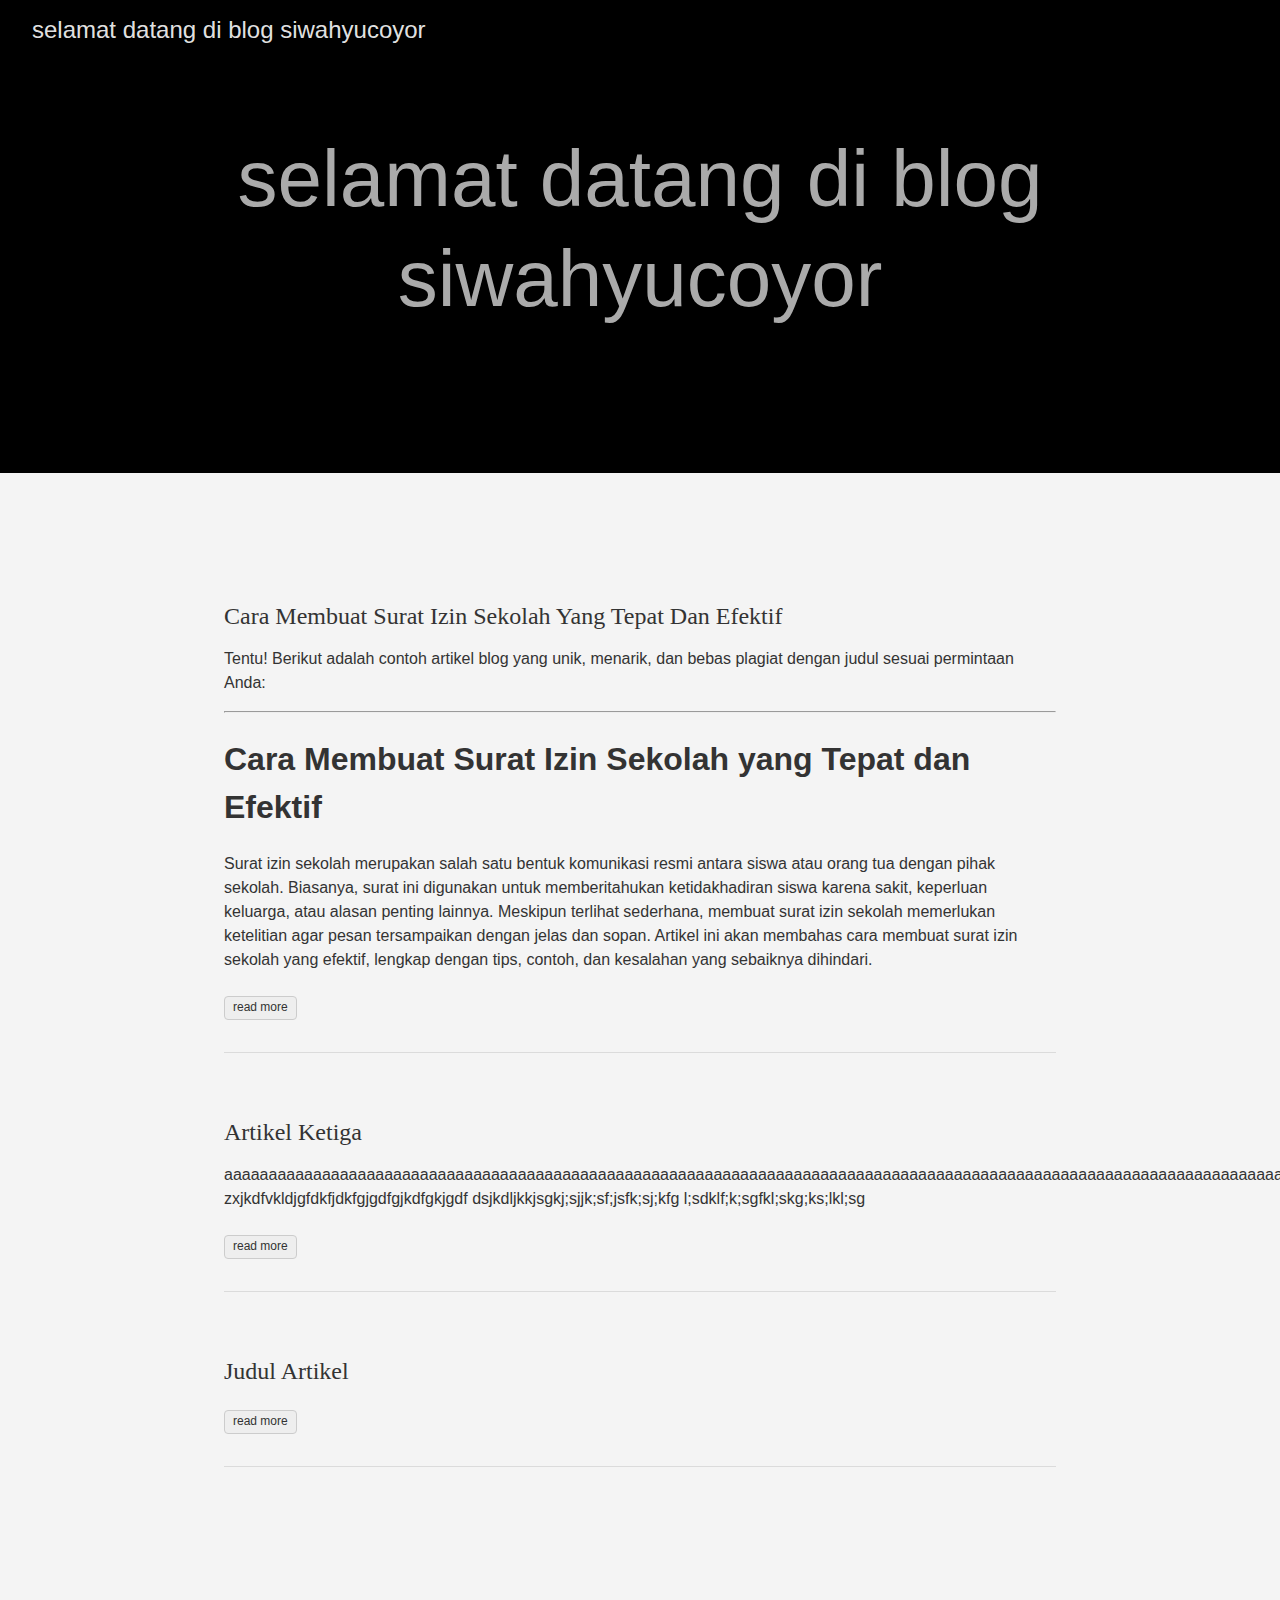
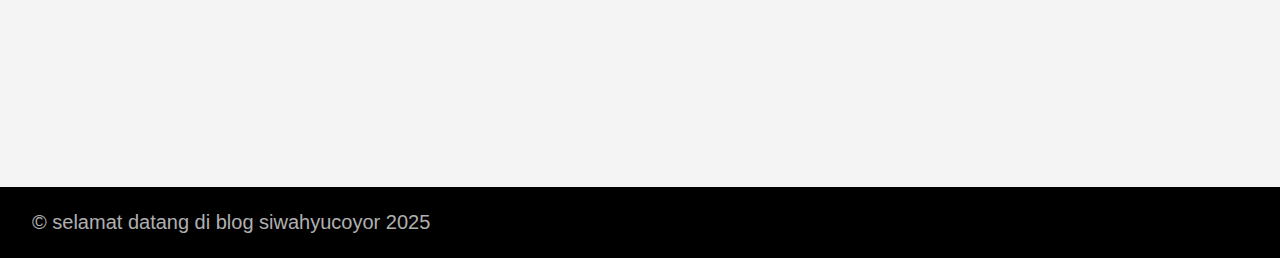
<file: index.html>
<!DOCTYPE html>
<html lang="en-us">
  <head>
    <meta charset="utf-8">
    <meta http-equiv="X-UA-Compatible" content="IE=edge,chrome=1">
    
    <title>selamat datang di blog siwahyucoyor</title>
    <meta name="viewport" content="width=device-width,minimum-scale=1">
    <meta name="description" content="">
    <meta name="generator" content="Hugo 0.150.0">
    
    
    
      <meta name="robots" content="index, follow">
    
    

    
<link rel="stylesheet" href="/ananke/css/main.min.2438bcafd7af9675c426d1a4afcd16cfff18e4e10f401071e45b5ccd3be40a0d.css" >




    


    
      

    

    
    
      <link href="/index.xml" rel="alternate" type="application/rss+xml" title="selamat datang di blog siwahyucoyor" />
      <link href="/index.xml" rel="feed" type="application/rss+xml" title="selamat datang di blog siwahyucoyor" />
      
    

    
      <link rel="canonical" href="https://example.org/">
    

    <meta property="og:url" content="https://example.org/">
  <meta property="og:site_name" content="selamat datang di blog siwahyucoyor">
  <meta property="og:title" content="selamat datang di blog siwahyucoyor">
  <meta property="og:locale" content="en_us">
  <meta property="og:type" content="website">

  <meta itemprop="name" content="selamat datang di blog siwahyucoyor">
  <meta itemprop="datePublished" content="2025-09-22T17:44:30+07:00">
  <meta itemprop="dateModified" content="2025-09-22T17:44:30+07:00">
  <meta name="twitter:card" content="summary">
  <meta name="twitter:title" content="selamat datang di blog siwahyucoyor">

      
    
	
  </head><body class="ma0 avenir bg-near-white production">

    

  <header>
    <div class="pb3-m pb6-l bg-black">
      <nav class="pv3 ph3 ph4-ns" role="navigation">
  <div class="flex-l center items-center justify-between">
    <a href="/" class="f3 fw2 hover-white white-90 dib no-underline">
      
        selamat datang di blog siwahyucoyor
      
    </a>
    <div class="flex-l items-center">
      

      
      <div class="ananke-socials"></div>

    </div>
  </div>
</nav>

      <div class="tc-l pv3 ph3 ph4-ns">
        <h1 class="f2 f-subheadline-l fw2 light-silver mb0 lh-title">
          selamat datang di blog siwahyucoyor
        </h1>
        
      </div>
    </div>
  </header>


    <main class="pb7" role="main">
      
  <article class="cf ph3 ph5-l pv3 pv4-l f4 tc-l center measure-wide lh-copy nested-links mid-gray">
    
  </article>

  
  
  
  
  

  
    <div class="pa3 pa4-ns w-100 w-70-ns center">
      

      <section class="w-100 mw8">
        
        
          <div class="w-100 mb4 relative">
            
<article class="bb b--black-10">
  <div class="db pv4 ph3 ph0-l dark-gray no-underline">
    <div class="flex-column flex-row-ns flex">
      
      <div class="blah w-100">
        <h1 class="f3 fw1 athelas mt0 lh-title">
          <a href="/posts/cara-membuat-surat-izin-sekolah-yang-tepat-dan-efektif/" class="color-inherit dim link">
            Cara Membuat Surat Izin Sekolah Yang Tepat Dan Efektif
            </a>
        </h1>
        <div class="f6 f5-l lh-copy nested-copy-line-height nested-links">
          <p>Tentu! Berikut adalah contoh artikel blog yang unik, menarik, dan bebas plagiat dengan judul sesuai permintaan Anda:</p>
<hr>
<h1 id="cara-membuat-surat-izin-sekolah-yang-tepat-dan-efektif">Cara Membuat Surat Izin Sekolah yang Tepat dan Efektif</h1>
<p>Surat izin sekolah merupakan salah satu bentuk komunikasi resmi antara siswa atau orang tua dengan pihak sekolah. Biasanya, surat ini digunakan untuk memberitahukan ketidakhadiran siswa karena sakit, keperluan keluarga, atau alasan penting lainnya. Meskipun terlihat sederhana, membuat surat izin sekolah memerlukan ketelitian agar pesan tersampaikan dengan jelas dan sopan. Artikel ini akan membahas cara membuat surat izin sekolah yang efektif, lengkap dengan tips, contoh, dan kesalahan yang sebaiknya dihindari.</p>
        </div>
        <a href="/posts/cara-membuat-surat-izin-sekolah-yang-tepat-dan-efektif/" class="ba b--moon-gray bg-light-gray br2 color-inherit dib f7 hover-bg-moon-gray link mt2 ph2 pv1">read more</a>
      </div>
    </div>
  </div>
</article>

          </div>
        
          <div class="w-100 mb4 relative">
            
<article class="bb b--black-10">
  <div class="db pv4 ph3 ph0-l dark-gray no-underline">
    <div class="flex-column flex-row-ns flex">
      
      <div class="blah w-100">
        <h1 class="f3 fw1 athelas mt0 lh-title">
          <a href="/posts/artikel-ketiga/" class="color-inherit dim link">
            Artikel Ketiga
            </a>
        </h1>
        <div class="f6 f5-l lh-copy nested-copy-line-height nested-links">
          <p>aaaaaaaaaaaaaaaaaaaaaaaaaaaaaaaaaaaaaaaaaaaaaaaaaaaaaaaaaaaaaaaaaaaaaaaaaaaaaaaaaaaaaaaaaaaaaaaaaaaaaaaaaaaaaaaaaaaaaaaamclmcmlmc
zxjkdfvkldjgfdkfjdkfgjgdfgjkdfgkjgdf
dsjkdljkkjsgkj;sjjk;sf;jsfk;sj;kfg
l;sdklf;k;sgfkl;skg;ks;lkl;sg</p>
        </div>
        <a href="/posts/artikel-ketiga/" class="ba b--moon-gray bg-light-gray br2 color-inherit dib f7 hover-bg-moon-gray link mt2 ph2 pv1">read more</a>
      </div>
    </div>
  </div>
</article>

          </div>
        
          <div class="w-100 mb4 relative">
            
<article class="bb b--black-10">
  <div class="db pv4 ph3 ph0-l dark-gray no-underline">
    <div class="flex-column flex-row-ns flex">
      
      <div class="blah w-100">
        <h1 class="f3 fw1 athelas mt0 lh-title">
          <a href="/posts/judul-artikel/" class="color-inherit dim link">
            Judul Artikel
            </a>
        </h1>
        <div class="f6 f5-l lh-copy nested-copy-line-height nested-links">
          
        </div>
        <a href="/posts/judul-artikel/" class="ba b--moon-gray bg-light-gray br2 color-inherit dib f7 hover-bg-moon-gray link mt2 ph2 pv1">read more</a>
      </div>
    </div>
  </div>
</article>

          </div>
        
      </section>

      

    </div>
  

    </main>
    <footer class="bg-black bottom-0 w-100 pa3" role="contentinfo">
  <div class="flex justify-between">
  <a class="f4 fw4 hover-white white-70 dn dib-ns pv2 ph3 no-underline" href="https://example.org/" >
    &copy;  selamat datang di blog siwahyucoyor 2025 
  </a>
    <div><div class="ananke-socials"></div>
</div>
  </div>
</footer>

  </body>
</html>
</file>
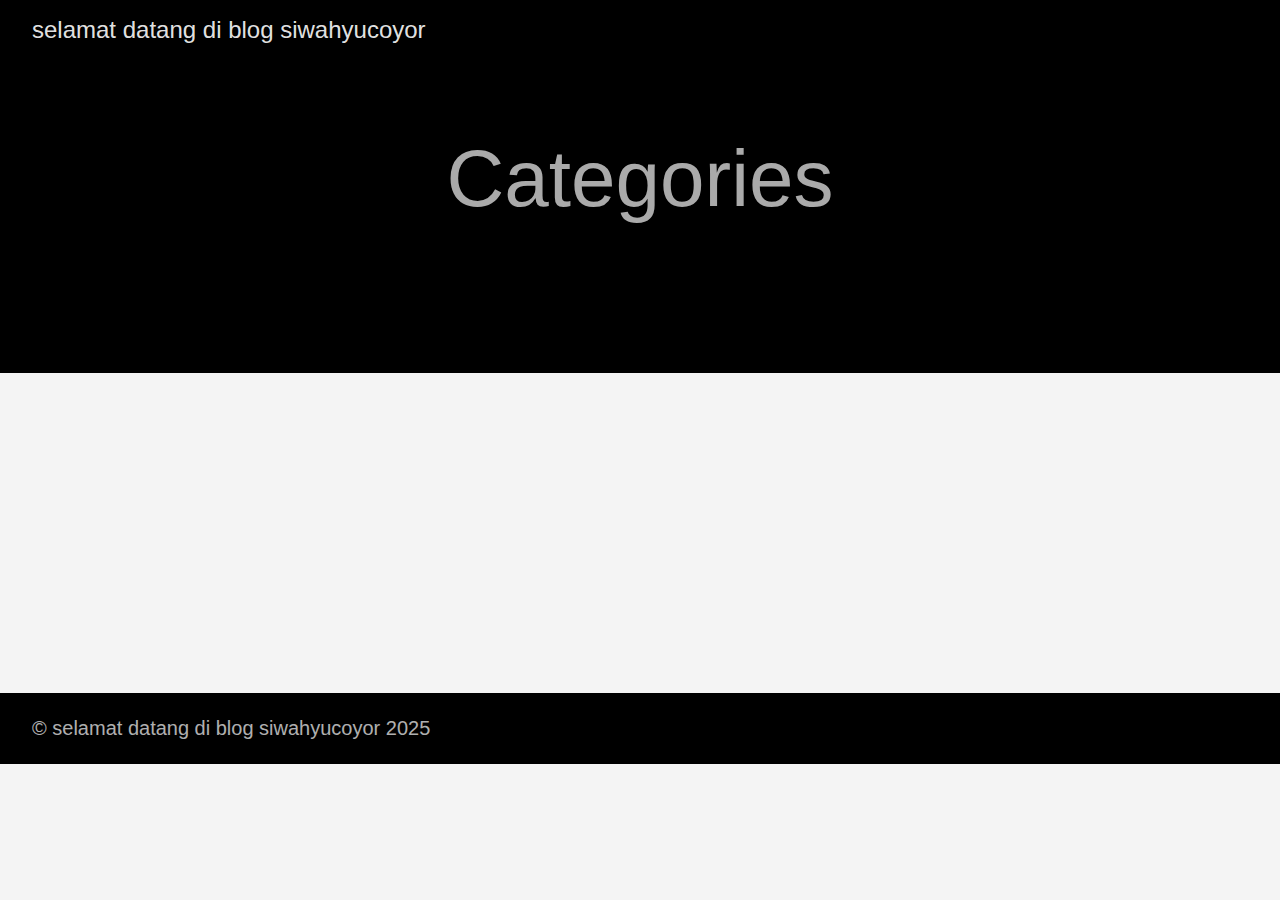
<file: categories/index.html>
<!DOCTYPE html>
<html lang="en-us">
  <head>
    <meta charset="utf-8">
    <meta http-equiv="X-UA-Compatible" content="IE=edge,chrome=1">
    
    <title>selamat datang di blog siwahyucoyor</title>
    <meta name="viewport" content="width=device-width,minimum-scale=1">
    <meta name="description" content="">
    <meta name="generator" content="Hugo 0.150.0">
    
    
    
      <meta name="robots" content="index, follow">
    
    

    
<link rel="stylesheet" href="/ananke/css/main.min.2438bcafd7af9675c426d1a4afcd16cfff18e4e10f401071e45b5ccd3be40a0d.css" >




    


    
      

    

    
    
      <link href="/categories/index.xml" rel="alternate" type="application/rss+xml" title="selamat datang di blog siwahyucoyor" />
      <link href="/categories/index.xml" rel="feed" type="application/rss+xml" title="selamat datang di blog siwahyucoyor" />
      
    

    
      <link rel="canonical" href="https://example.org/categories/">
    

    <meta property="og:url" content="https://example.org/categories/">
  <meta property="og:site_name" content="selamat datang di blog siwahyucoyor">
  <meta property="og:title" content="Categories">
  <meta property="og:locale" content="en_us">
  <meta property="og:type" content="website">

  <meta itemprop="name" content="Categories">
  <meta name="twitter:card" content="summary">
  <meta name="twitter:title" content="Categories">

      
    
	
  </head><body class="ma0 avenir bg-near-white production">

    

  <header>
    <div class="pb3-m pb6-l bg-black">
      <nav class="pv3 ph3 ph4-ns" role="navigation">
  <div class="flex-l center items-center justify-between">
    <a href="/" class="f3 fw2 hover-white white-90 dib no-underline">
      
        selamat datang di blog siwahyucoyor
      
    </a>
    <div class="flex-l items-center">
      

      
      <div class="ananke-socials"></div>

    </div>
  </div>
</nav>

      <div class="tc-l pv3 ph3 ph4-ns">
        <h1 class="f2 f-subheadline-l fw2 light-silver mb0 lh-title">
          Categories
        </h1>
        
      </div>
    </div>
  </header>


    <main class="pb7" role="main">
      
    
  <article class="cf pa3 pa4-m pa4-l">
    <div class="measure-wide-l center f4 lh-copy nested-copy-line-height nested-links mid-gray">
      
    </div>
  </article>
  <div class="mw8 center">
    <section class="ph4">
      
    </section>
  </div>

    </main>
    <footer class="bg-black bottom-0 w-100 pa3" role="contentinfo">
  <div class="flex justify-between">
  <a class="f4 fw4 hover-white white-70 dn dib-ns pv2 ph3 no-underline" href="https://example.org/" >
    &copy;  selamat datang di blog siwahyucoyor 2025 
  </a>
    <div><div class="ananke-socials"></div>
</div>
  </div>
</footer>

  </body>
</html>
</file>
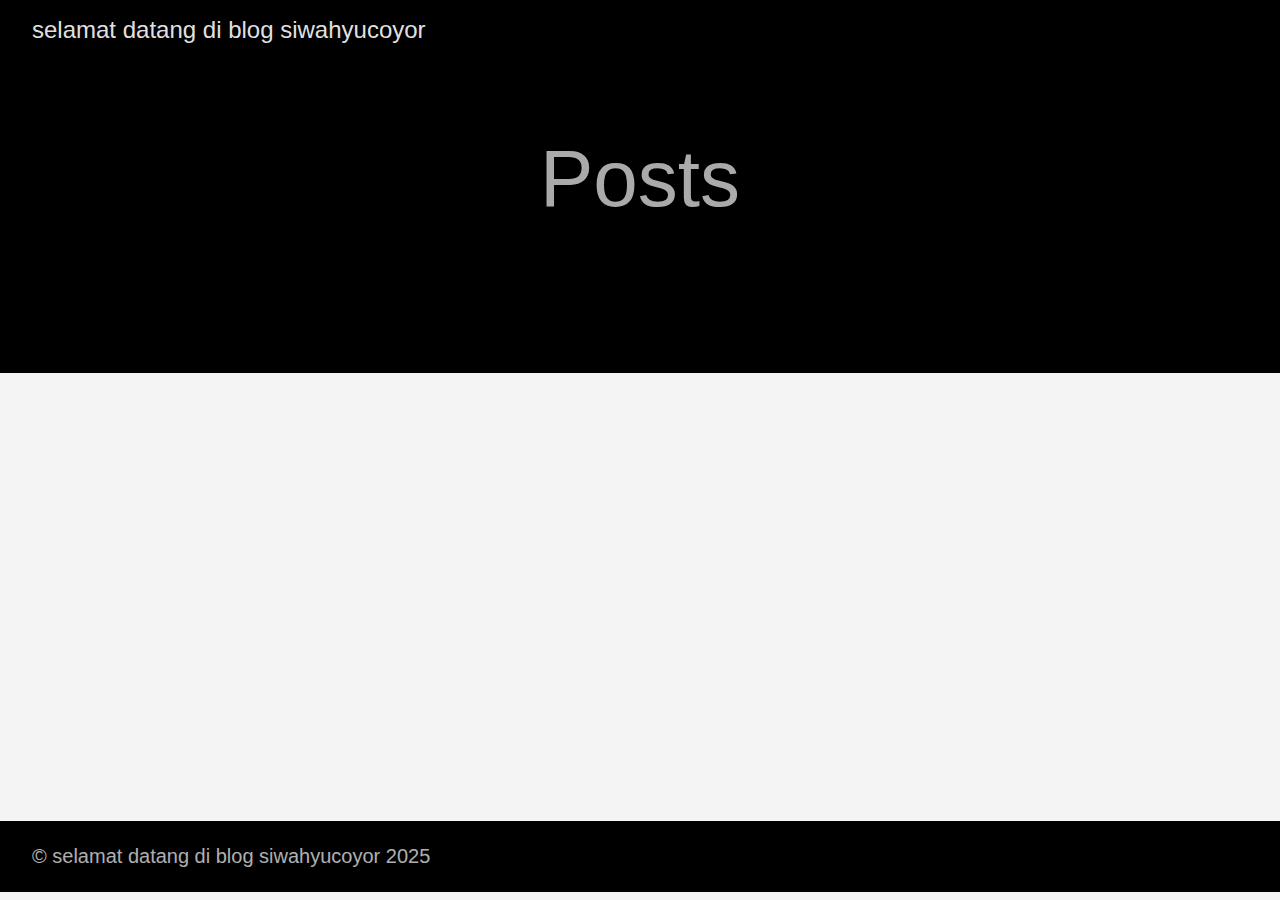
<file: posts/index.html>
<!DOCTYPE html>
<html lang="en-us">
  <head>
    <meta charset="utf-8">
    <meta http-equiv="X-UA-Compatible" content="IE=edge,chrome=1">
    
    <title>selamat datang di blog siwahyucoyor</title>
    <meta name="viewport" content="width=device-width,minimum-scale=1">
    <meta name="description" content="">
    <meta name="generator" content="Hugo 0.150.0">
    
    
    
      <meta name="robots" content="index, follow">
    
    

    
<link rel="stylesheet" href="/ananke/css/main.min.2438bcafd7af9675c426d1a4afcd16cfff18e4e10f401071e45b5ccd3be40a0d.css" >




    


    
      

    

    
    
      <link href="/posts/index.xml" rel="alternate" type="application/rss+xml" title="selamat datang di blog siwahyucoyor" />
      <link href="/posts/index.xml" rel="feed" type="application/rss+xml" title="selamat datang di blog siwahyucoyor" />
      
    

    
      <link rel="canonical" href="https://example.org/posts/">
    

    <meta property="og:url" content="https://example.org/posts/">
  <meta property="og:site_name" content="selamat datang di blog siwahyucoyor">
  <meta property="og:title" content="Posts">
  <meta property="og:locale" content="en_us">
  <meta property="og:type" content="website">

  <meta itemprop="name" content="Posts">
  <meta itemprop="datePublished" content="2025-09-22T13:12:42+07:00">
  <meta itemprop="dateModified" content="2025-09-22T13:12:42+07:00">
  <meta name="twitter:card" content="summary">
  <meta name="twitter:title" content="Posts">

      
    
	
  </head><body class="ma0 avenir bg-near-white production">

    

  <header>
    <div class="pb3-m pb6-l bg-black">
      <nav class="pv3 ph3 ph4-ns" role="navigation">
  <div class="flex-l center items-center justify-between">
    <a href="/" class="f3 fw2 hover-white white-90 dib no-underline">
      
        selamat datang di blog siwahyucoyor
      
    </a>
    <div class="flex-l items-center">
      

      
      <div class="ananke-socials"></div>

    </div>
  </div>
</nav>

      <div class="tc-l pv3 ph3 ph4-ns">
        <h1 class="f2 f-subheadline-l fw2 light-silver mb0 lh-title">
          Posts
        </h1>
        
      </div>
    </div>
  </header>


    <main class="pb7" role="main">
      
  <article class="pa3 pa4-ns nested-copy-line-height">
    <section class="cf ph3 ph5-l pv3 pv4-l f4 tc-l center measure-wide lh-copy nested-links mid-gray"></section>
    <section class="flex-ns mt5 flex-wrap justify-around">
      
    </section></article>

    </main>
    <footer class="bg-black bottom-0 w-100 pa3" role="contentinfo">
  <div class="flex justify-between">
  <a class="f4 fw4 hover-white white-70 dn dib-ns pv2 ph3 no-underline" href="https://example.org/" >
    &copy;  selamat datang di blog siwahyucoyor 2025 
  </a>
    <div><div class="ananke-socials"></div>
</div>
  </div>
</footer>

  </body>
</html>
</file>
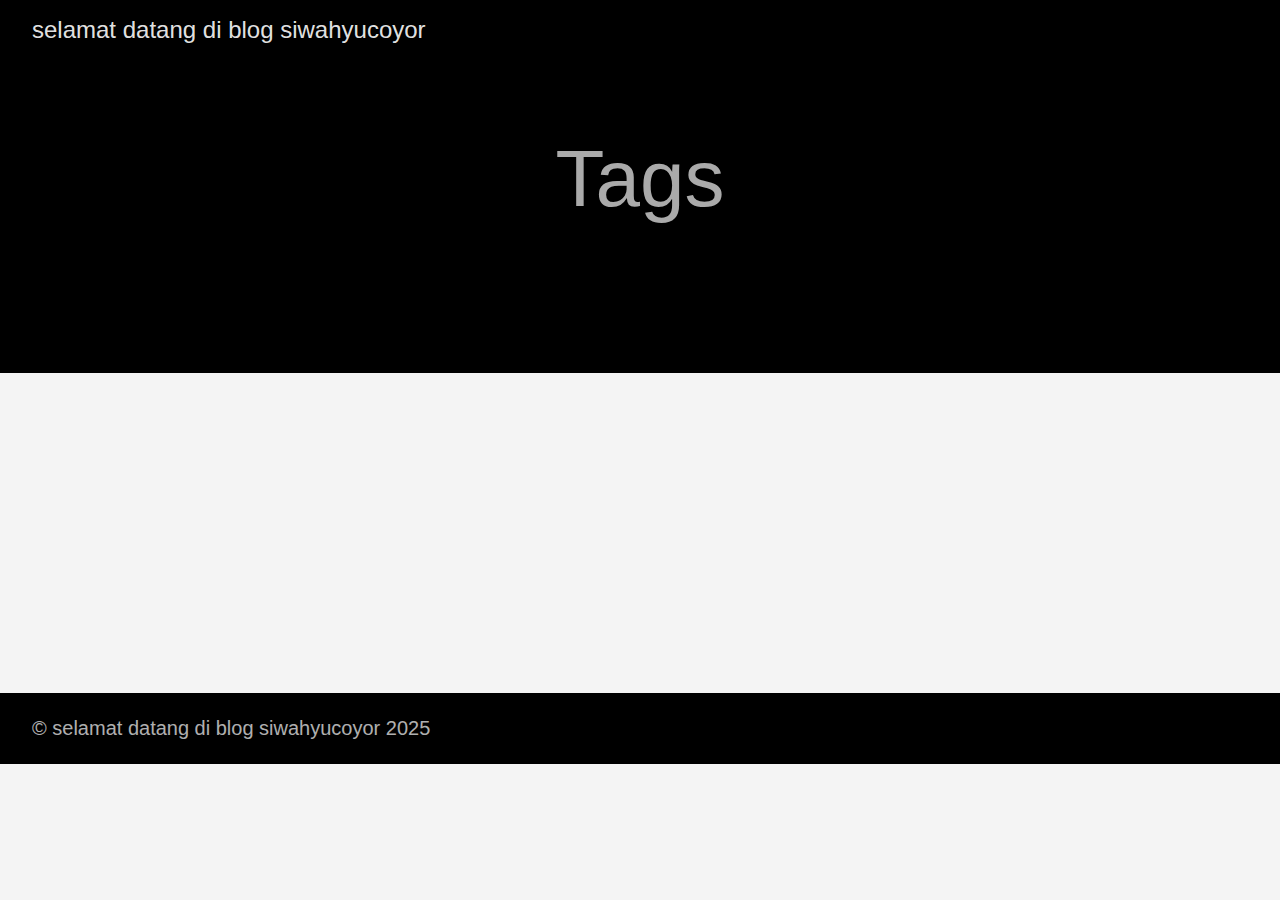
<file: tags/index.html>
<!DOCTYPE html>
<html lang="en-us">
  <head>
    <meta charset="utf-8">
    <meta http-equiv="X-UA-Compatible" content="IE=edge,chrome=1">
    
    <title>selamat datang di blog siwahyucoyor</title>
    <meta name="viewport" content="width=device-width,minimum-scale=1">
    <meta name="description" content="">
    <meta name="generator" content="Hugo 0.150.0">
    
    
    
      <meta name="robots" content="index, follow">
    
    

    
<link rel="stylesheet" href="/ananke/css/main.min.2438bcafd7af9675c426d1a4afcd16cfff18e4e10f401071e45b5ccd3be40a0d.css" >




    


    
      

    

    
    
      <link href="/tags/index.xml" rel="alternate" type="application/rss+xml" title="selamat datang di blog siwahyucoyor" />
      <link href="/tags/index.xml" rel="feed" type="application/rss+xml" title="selamat datang di blog siwahyucoyor" />
      
    

    
      <link rel="canonical" href="https://example.org/tags/">
    

    <meta property="og:url" content="https://example.org/tags/">
  <meta property="og:site_name" content="selamat datang di blog siwahyucoyor">
  <meta property="og:title" content="Tags">
  <meta property="og:locale" content="en_us">
  <meta property="og:type" content="website">

  <meta itemprop="name" content="Tags">
  <meta name="twitter:card" content="summary">
  <meta name="twitter:title" content="Tags">

      
    
	
  </head><body class="ma0 avenir bg-near-white production">

    

  <header>
    <div class="pb3-m pb6-l bg-black">
      <nav class="pv3 ph3 ph4-ns" role="navigation">
  <div class="flex-l center items-center justify-between">
    <a href="/" class="f3 fw2 hover-white white-90 dib no-underline">
      
        selamat datang di blog siwahyucoyor
      
    </a>
    <div class="flex-l items-center">
      

      
      <div class="ananke-socials"></div>

    </div>
  </div>
</nav>

      <div class="tc-l pv3 ph3 ph4-ns">
        <h1 class="f2 f-subheadline-l fw2 light-silver mb0 lh-title">
          Tags
        </h1>
        
      </div>
    </div>
  </header>


    <main class="pb7" role="main">
      
    
  <article class="cf pa3 pa4-m pa4-l">
    <div class="measure-wide-l center f4 lh-copy nested-copy-line-height nested-links mid-gray">
      
    </div>
  </article>
  <div class="mw8 center">
    <section class="ph4">
      
    </section>
  </div>

    </main>
    <footer class="bg-black bottom-0 w-100 pa3" role="contentinfo">
  <div class="flex justify-between">
  <a class="f4 fw4 hover-white white-70 dn dib-ns pv2 ph3 no-underline" href="https://example.org/" >
    &copy;  selamat datang di blog siwahyucoyor 2025 
  </a>
    <div><div class="ananke-socials"></div>
</div>
  </div>
</footer>

  </body>
</html>
</file>
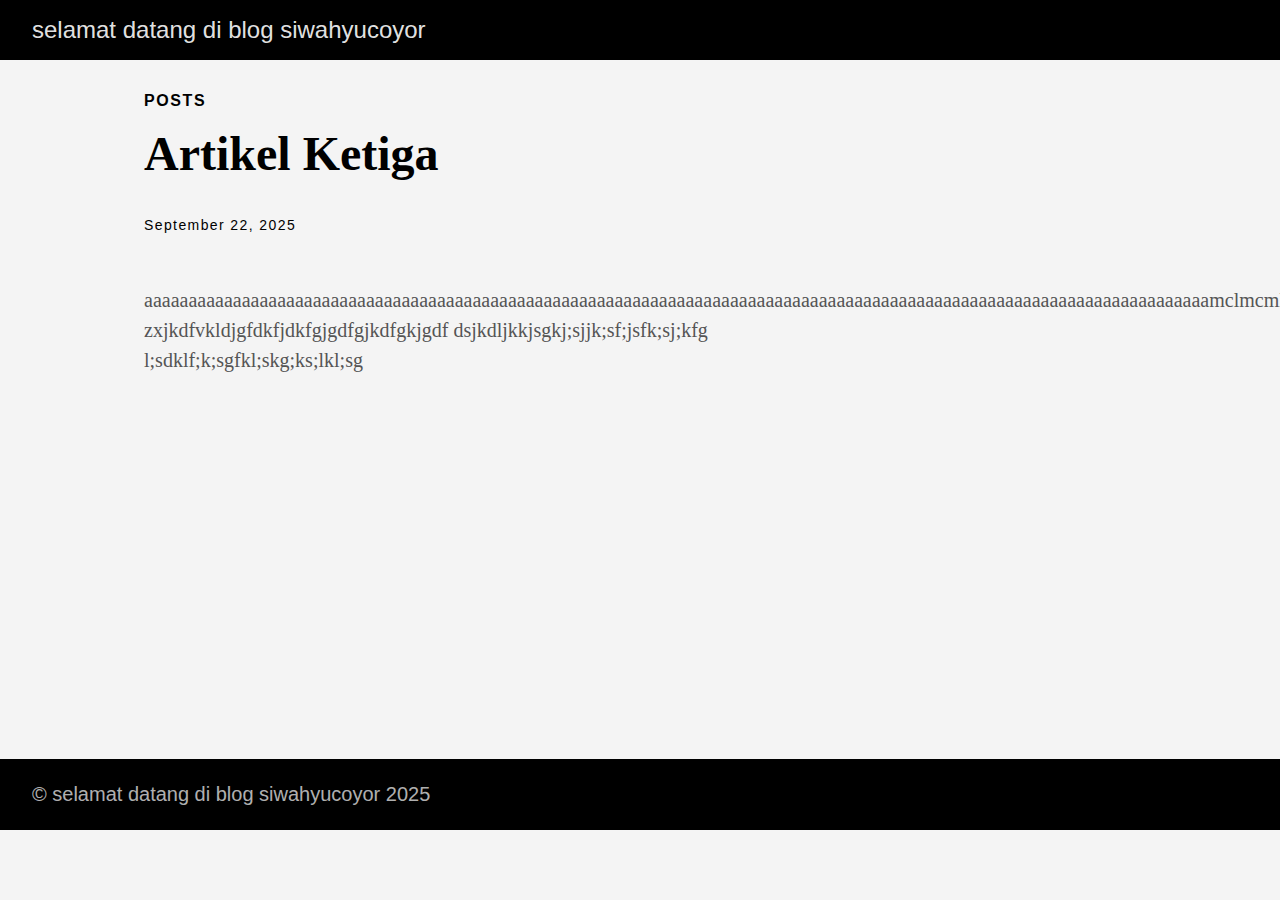
<file: posts/artikel-ketiga/index.html>
<!DOCTYPE html>
<html lang="en-us">
  <head>
    <meta charset="utf-8">
    <meta http-equiv="X-UA-Compatible" content="IE=edge,chrome=1">
    
    <title>Artikel Ketiga | selamat datang di blog siwahyucoyor</title>
    <meta name="viewport" content="width=device-width,minimum-scale=1">
    <meta name="description" content="aaaaaaaaaaaaaaaaaaaaaaaaaaaaaaaaaaaaaaaaaaaaaaaaaaaaaaaaaaaaaaaaaaaaaaaaaaaaaaaaaaaaaaaaaaaaaaaaaaaaaaaaaaaaaaaaaaaaaaaamclmcmlmc
zxjkdfvkldjgfdkfjdkfgjgdfgjkdfgkjgdf
dsjkdljkkjsgkj;sjjk;sf;jsfk;sj;kfg
l;sdklf;k;sgfkl;skg;ks;lkl;sg">
    <meta name="generator" content="Hugo 0.150.0">
    
    
    
      <meta name="robots" content="index, follow">
    
    

    
<link rel="stylesheet" href="/ananke/css/main.min.2438bcafd7af9675c426d1a4afcd16cfff18e4e10f401071e45b5ccd3be40a0d.css" >




    


    
      

    

    

    
      <link rel="canonical" href="https://example.org/posts/artikel-ketiga/">
    

    <meta property="og:url" content="https://example.org/posts/artikel-ketiga/">
  <meta property="og:site_name" content="selamat datang di blog siwahyucoyor">
  <meta property="og:title" content="Artikel Ketiga">
  <meta property="og:description" content="aaaaaaaaaaaaaaaaaaaaaaaaaaaaaaaaaaaaaaaaaaaaaaaaaaaaaaaaaaaaaaaaaaaaaaaaaaaaaaaaaaaaaaaaaaaaaaaaaaaaaaaaaaaaaaaaaaaaaaaamclmcmlmc zxjkdfvkldjgfdkfjdkfgjgdfgjkdfgkjgdf dsjkdljkkjsgkj;sjjk;sf;jsfk;sj;kfg l;sdklf;k;sgfkl;skg;ks;lkl;sg">
  <meta property="og:locale" content="en_us">
  <meta property="og:type" content="article">
    <meta property="article:section" content="posts">
    <meta property="article:published_time" content="2025-09-22T13:12:42+07:00">
    <meta property="article:modified_time" content="2025-09-22T13:12:42+07:00">

  <meta itemprop="name" content="Artikel Ketiga">
  <meta itemprop="description" content="aaaaaaaaaaaaaaaaaaaaaaaaaaaaaaaaaaaaaaaaaaaaaaaaaaaaaaaaaaaaaaaaaaaaaaaaaaaaaaaaaaaaaaaaaaaaaaaaaaaaaaaaaaaaaaaaaaaaaaaamclmcmlmc zxjkdfvkldjgfdkfjdkfgjgdfgjkdfgkjgdf dsjkdljkkjsgkj;sjjk;sf;jsfk;sj;kfg l;sdklf;k;sgfkl;skg;ks;lkl;sg">
  <meta itemprop="datePublished" content="2025-09-22T13:12:42+07:00">
  <meta itemprop="dateModified" content="2025-09-22T13:12:42+07:00">
  <meta itemprop="wordCount" content="4">
  <meta name="twitter:card" content="summary">
  <meta name="twitter:title" content="Artikel Ketiga">
  <meta name="twitter:description" content="aaaaaaaaaaaaaaaaaaaaaaaaaaaaaaaaaaaaaaaaaaaaaaaaaaaaaaaaaaaaaaaaaaaaaaaaaaaaaaaaaaaaaaaaaaaaaaaaaaaaaaaaaaaaaaaaaaaaaaaamclmcmlmc zxjkdfvkldjgfdkfjdkfgjgdfgjkdfgkjgdf dsjkdljkkjsgkj;sjjk;sf;jsfk;sj;kfg l;sdklf;k;sgfkl;skg;ks;lkl;sg">

      
    
	
  </head><body class="ma0 avenir bg-near-white production">

    
   
  

  <header>
    <div class="bg-black">
      <nav class="pv3 ph3 ph4-ns" role="navigation">
  <div class="flex-l center items-center justify-between">
    <a href="/" class="f3 fw2 hover-white white-90 dib no-underline">
      
        selamat datang di blog siwahyucoyor
      
    </a>
    <div class="flex-l items-center">
      

      
      <div class="ananke-socials"></div>

    </div>
  </div>
</nav>

    </div>
  </header>



    <main class="pb7" role="main">
      
  
  
  <article class="flex-l mw8 center ph3 flex-wrap justify-between">
    <header class="mt4 w-100">
      <aside class="instapaper_ignoref b helvetica tracked ttu">
          
        Posts
      </aside><div id="sharing" class="mt3 ananke-socials"></div>
<h1 class="f1 athelas mt3 mb1">Artikel Ketiga</h1>
      
      
      
      <time class="f6 mv4 dib tracked" datetime="2025-09-22T13:12:42+07:00">September 22, 2025</time>
      

      
      
    </header>
    <div class="nested-copy-line-height lh-copy serif f4 nested-links mid-gray pr4-l w-two-thirds-l"><p>aaaaaaaaaaaaaaaaaaaaaaaaaaaaaaaaaaaaaaaaaaaaaaaaaaaaaaaaaaaaaaaaaaaaaaaaaaaaaaaaaaaaaaaaaaaaaaaaaaaaaaaaaaaaaaaaaaaaaaaamclmcmlmc
zxjkdfvkldjgfdkfjdkfgjgdfgjkdfgkjgdf
dsjkdljkkjsgkj;sjjk;sf;jsfk;sj;kfg
l;sdklf;k;sgfkl;skg;ks;lkl;sg</p>
<ul class="pa0">
  
</ul>
<div class="mt6 instapaper_ignoref">
      
      
      </div>
    </div>

    <aside class="w-30-l mt6-l">




</aside>

  </article>

    </main>
    <footer class="bg-black bottom-0 w-100 pa3" role="contentinfo">
  <div class="flex justify-between">
  <a class="f4 fw4 hover-white white-70 dn dib-ns pv2 ph3 no-underline" href="https://example.org/" >
    &copy;  selamat datang di blog siwahyucoyor 2025 
  </a>
    <div><div class="ananke-socials"></div>
</div>
  </div>
</footer>

  </body>
</html>
</file>
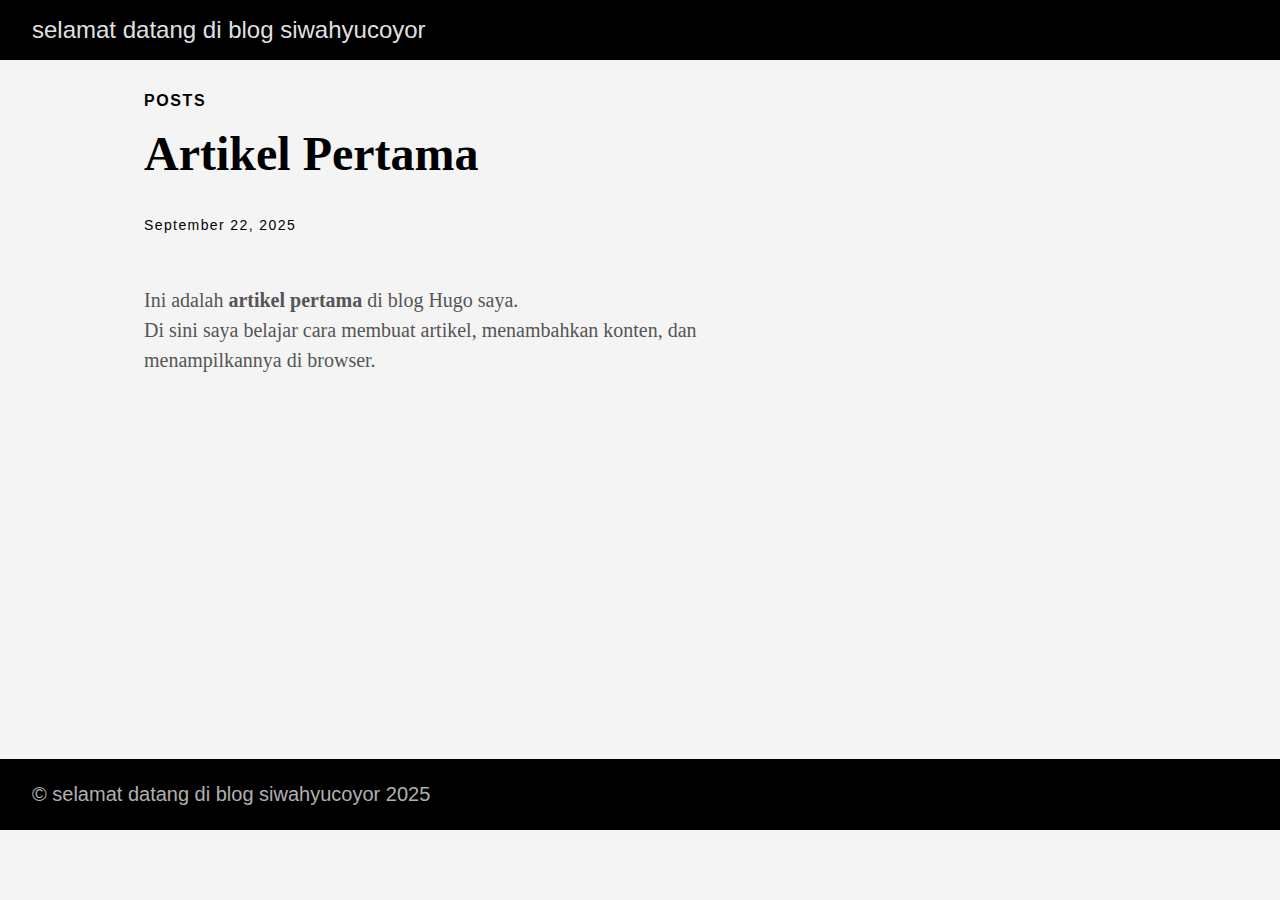
<file: posts/artikel-pertama/index.html>
<!DOCTYPE html>
<html lang="en-us">
  <head>
    <meta charset="utf-8">
    <meta http-equiv="X-UA-Compatible" content="IE=edge,chrome=1">
    
    <title>Artikel Pertama | selamat datang di blog siwahyucoyor</title>
    <meta name="viewport" content="width=device-width,minimum-scale=1">
    <meta name="description" content="Ini adalah artikel pertama di blog Hugo saya.
Di sini saya belajar cara membuat artikel, menambahkan konten, dan menampilkannya di browser.">
    <meta name="generator" content="Hugo 0.150.0">
    
    
    
      <meta name="robots" content="index, follow">
    
    

    
<link rel="stylesheet" href="/ananke/css/main.min.2438bcafd7af9675c426d1a4afcd16cfff18e4e10f401071e45b5ccd3be40a0d.css" >




    


    
      

    

    

    
      <link rel="canonical" href="https://example.org/posts/artikel-pertama/">
    

    <meta property="og:url" content="https://example.org/posts/artikel-pertama/">
  <meta property="og:site_name" content="selamat datang di blog siwahyucoyor">
  <meta property="og:title" content="Artikel Pertama">
  <meta property="og:description" content="Ini adalah artikel pertama di blog Hugo saya.
Di sini saya belajar cara membuat artikel, menambahkan konten, dan menampilkannya di browser.">
  <meta property="og:locale" content="en_us">
  <meta property="og:type" content="article">
    <meta property="article:section" content="posts">
    <meta property="article:published_time" content="2025-09-22T00:00:00+00:00">
    <meta property="article:modified_time" content="2025-09-22T00:00:00+00:00">

  <meta itemprop="name" content="Artikel Pertama">
  <meta itemprop="description" content="Ini adalah artikel pertama di blog Hugo saya.
Di sini saya belajar cara membuat artikel, menambahkan konten, dan menampilkannya di browser.">
  <meta itemprop="datePublished" content="2025-09-22T00:00:00+00:00">
  <meta itemprop="dateModified" content="2025-09-22T00:00:00+00:00">
  <meta itemprop="wordCount" content="21">
  <meta name="twitter:card" content="summary">
  <meta name="twitter:title" content="Artikel Pertama">
  <meta name="twitter:description" content="Ini adalah artikel pertama di blog Hugo saya.
Di sini saya belajar cara membuat artikel, menambahkan konten, dan menampilkannya di browser.">

      
    
	
  </head><body class="ma0 avenir bg-near-white production">

    
   
  

  <header>
    <div class="bg-black">
      <nav class="pv3 ph3 ph4-ns" role="navigation">
  <div class="flex-l center items-center justify-between">
    <a href="/" class="f3 fw2 hover-white white-90 dib no-underline">
      
        selamat datang di blog siwahyucoyor
      
    </a>
    <div class="flex-l items-center">
      

      
      <div class="ananke-socials"></div>

    </div>
  </div>
</nav>

    </div>
  </header>



    <main class="pb7" role="main">
      
  
  
  <article class="flex-l mw8 center ph3 flex-wrap justify-between">
    <header class="mt4 w-100">
      <aside class="instapaper_ignoref b helvetica tracked ttu">
          
        Posts
      </aside><div id="sharing" class="mt3 ananke-socials"></div>
<h1 class="f1 athelas mt3 mb1">Artikel Pertama</h1>
      
      
      
      <time class="f6 mv4 dib tracked" datetime="2025-09-22T00:00:00Z">September 22, 2025</time>
      

      
      
    </header>
    <div class="nested-copy-line-height lh-copy serif f4 nested-links mid-gray pr4-l w-two-thirds-l"><p>Ini adalah <strong>artikel pertama</strong> di blog Hugo saya.<br>
Di sini saya belajar cara membuat artikel, menambahkan konten, dan menampilkannya di browser.</p>
<ul class="pa0">
  
</ul>
<div class="mt6 instapaper_ignoref">
      
      
      </div>
    </div>

    <aside class="w-30-l mt6-l">




</aside>

  </article>

    </main>
    <footer class="bg-black bottom-0 w-100 pa3" role="contentinfo">
  <div class="flex justify-between">
  <a class="f4 fw4 hover-white white-70 dn dib-ns pv2 ph3 no-underline" href="https://example.org/" >
    &copy;  selamat datang di blog siwahyucoyor 2025 
  </a>
    <div><div class="ananke-socials"></div>
</div>
  </div>
</footer>

  </body>
</html>
</file>
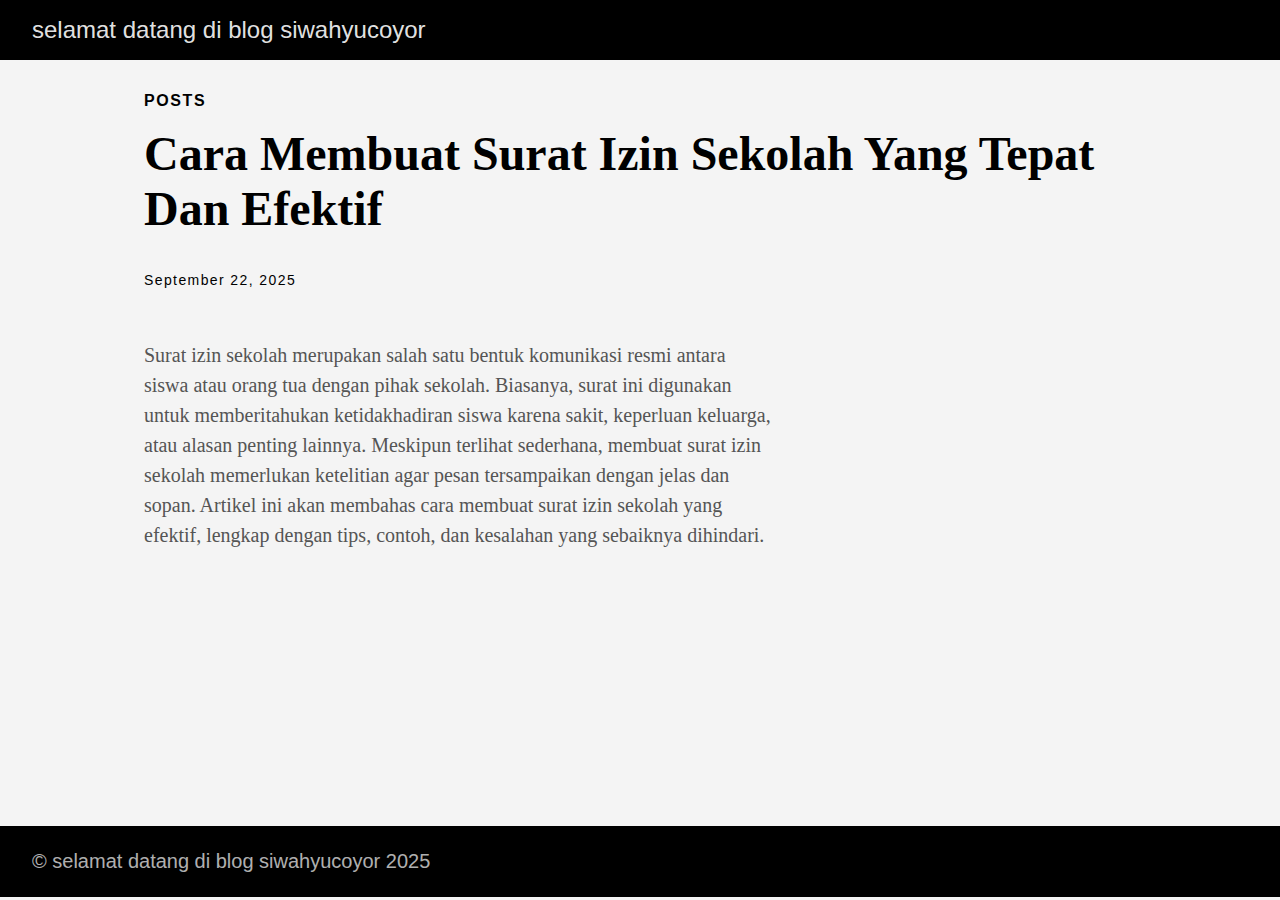
<file: posts/cara-membuat-surat-izin-sekolah-yang-tepat-dan-efektif/index.html>
<!DOCTYPE html>
<html lang="en-us">
  <head>
    <meta charset="utf-8">
    <meta http-equiv="X-UA-Compatible" content="IE=edge,chrome=1">
    <title>Cara Membuat Surat Izin Sekolah Yang Tepat Dan Efektif | selamat datang di blog siwahyucoyor</title>
    <meta name="viewport" content="width=device-width,minimum-scale=1">
    <meta name="description" content="Surat izin sekolah merupakan salah satu bentuk komunikasi resmi antara siswa atau orang tua dengan pihak sekolah. Artikel ini membahas cara membuat surat izin sekolah yang efektif, lengkap dengan tips, contoh, dan kesalahan yang sebaiknya dihindari.">
    <meta name="generator" content="Hugo 0.150.0">

    <meta name="robots" content="index, follow">

    <link rel="stylesheet" href="/ananke/css/main.min.2438bcafd7af9675c426d1a4afcd16cfff18e4e10f401071e45b5ccd3be40a0d.css">

    <link rel="canonical" href="https://siwahyucoyor.github.io/posts/cara-membuat-surat-izin-sekolah-yang-tepat-dan-efektif/">

    <meta property="og:url" content="https://siwahyucoyor.github.io/posts/cara-membuat-surat-izin-sekolah-yang-tepat-dan-efektif/">
    <meta property="og:site_name" content="selamat datang di blog siwahyucoyor">
    <meta property="og:title" content="Cara Membuat Surat Izin Sekolah Yang Tepat Dan Efektif">
    <meta property="og:description" content="Surat izin sekolah merupakan salah satu bentuk komunikasi resmi antara siswa atau orang tua dengan pihak sekolah. Artikel ini membahas cara membuat surat izin sekolah yang efektif, lengkap dengan tips, contoh, dan kesalahan yang sebaiknya dihindari.">
    <meta property="og:locale" content="id_ID">
    <meta property="og:type" content="article">
    <meta property="article:section" content="posts">
    <meta property="article:published_time" content="2025-09-22T17:44:30+07:00">
    <meta property="article:modified_time" content="2025-09-22T17:44:30+07:00">

    <meta itemprop="name" content="Cara Membuat Surat Izin Sekolah Yang Tepat Dan Efektif">
    <meta itemprop="datePublished" content="2025-09-22T17:44:30+07:00">
    <meta itemprop="dateModified" content="2025-09-22T17:44:30+07:00">
    <meta itemprop="wordCount" content="907">
    <meta name="twitter:card" content="summary">
    <meta name="twitter:title" content="Cara Membuat Surat Izin Sekolah Yang Tepat Dan Efektif">
    <meta name="twitter:description" content="Surat izin sekolah merupakan salah satu bentuk komunikasi resmi antara siswa atau orang tua dengan pihak sekolah. Artikel ini membahas cara membuat surat izin sekolah yang efektif, lengkap dengan tips, contoh, dan kesalahan yang sebaiknya dihindari.">
  </head>
  <body class="ma0 avenir bg-near-white production">

    <header>
      <div class="bg-black">
        <nav class="pv3 ph3 ph4-ns" role="navigation">
          <div class="flex-l center items-center justify-between">
            <a href="/" class="f3 fw2 hover-white white-90 dib no-underline">
              selamat datang di blog siwahyucoyor
            </a>
            <div class="flex-l items-center">
              <div class="ananke-socials"></div>
            </div>
          </div>
        </nav>
      </div>
    </header>

    <main class="pb7" role="main">
      <article class="flex-l mw8 center ph3 flex-wrap justify-between">
        <header class="mt4 w-100">
          <aside class="instapaper_ignoref b helvetica tracked ttu">Posts</aside>
          <div id="sharing" class="mt3 ananke-socials"></div>
          <h1 class="f1 athelas mt3 mb1">Cara Membuat Surat Izin Sekolah Yang Tepat Dan Efektif</h1>
          <time class="f6 mv4 dib tracked" datetime="2025-09-22T17:44:30+07:00">September 22, 2025</time>
        </header>

        <div class="nested-copy-line-height lh-copy serif f4 nested-links mid-gray pr4-l w-two-thirds-l">
          <!-- 📝 Artikel mulai disini -->
          <p>Surat izin sekolah merupakan salah satu bentuk komunikasi resmi antara siswa atau orang tua dengan pihak sekolah. Biasanya, surat ini digunakan untuk memberitahukan ketidakhadiran siswa karena sakit, keperluan keluarga, atau alasan penting lainnya. Meskipun terlihat sederhana, membuat surat izin sekolah memerlukan ketelitian agar pesan tersampaikan dengan jelas dan sopan. Artikel ini akan membahas cara membuat surat izin sekolah yang efektif, lengkap dengan tips, contoh, dan kesalahan yang sebaiknya dihindari.</p>
          <!-- (lanjutkan isi artikel kamu di sini, jangan taruh lagi di <head>) -->
        </div>
      </article>
    </main>

    <footer class="bg-black bottom-0 w-100 pa3" role="contentinfo">
      <div class="flex justify-between">
        <a class="f4 fw4 hover-white white-70 dn dib-ns pv2 ph3 no-underline" href="https://siwahyucoyor.github.io/">
          &copy; selamat datang di blog siwahyucoyor 2025
        </a>
        <div><div class="ananke-socials"></div></div>
      </div>
    </footer>
  </body>
</html>
</file>
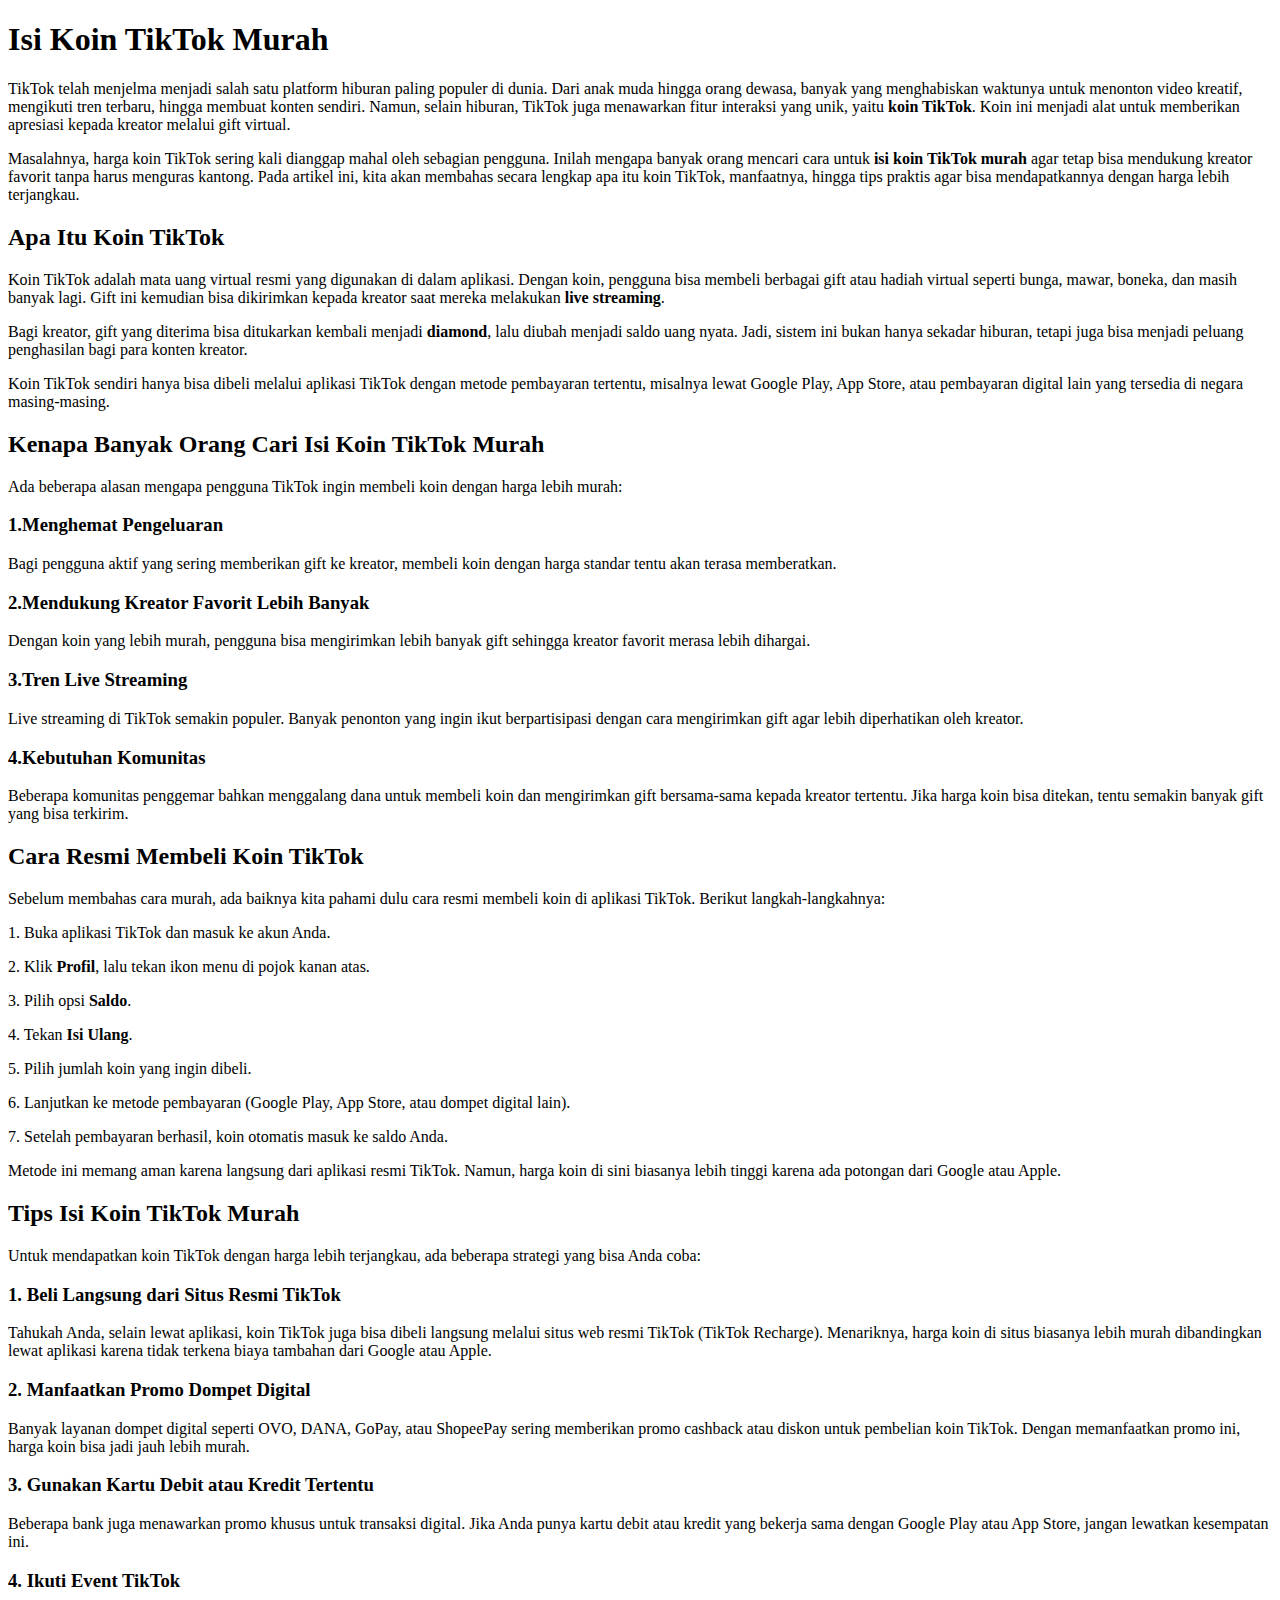
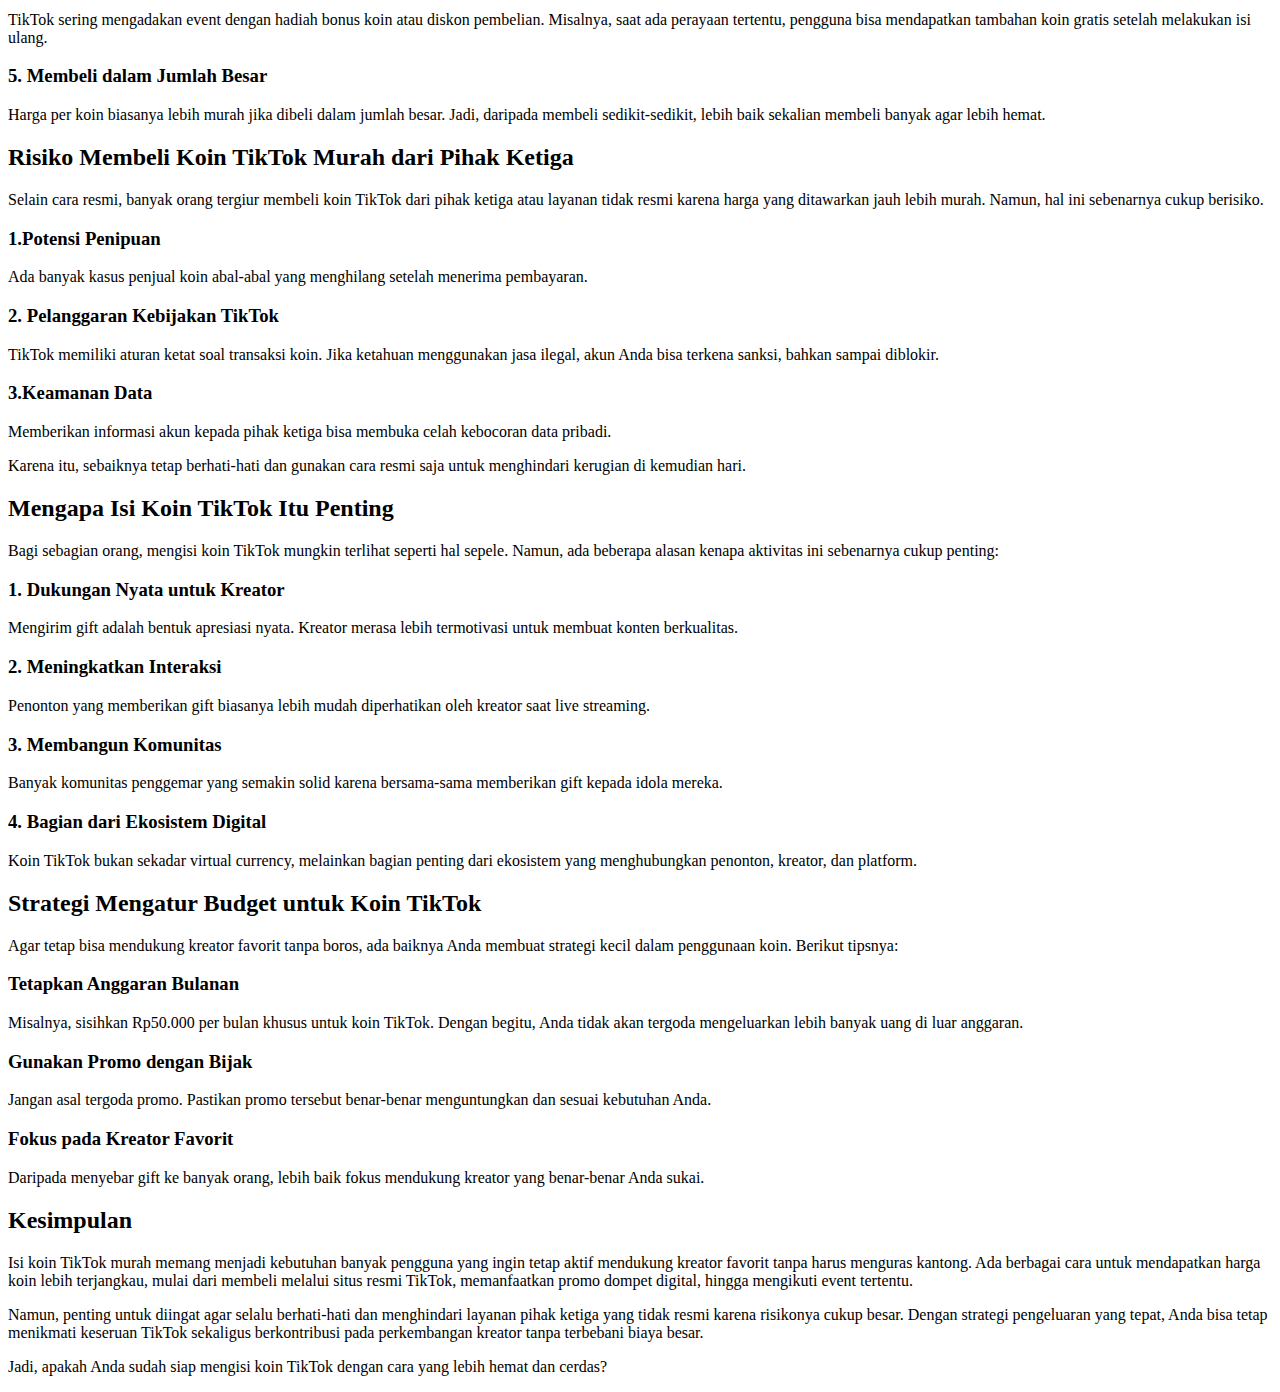
<file: posts/Isi-Koin-TikTok-Murah/index.html>
<!DOCTYPE html>
   <html lang="id">
   <head>
       <meta charset="UTF-8">
       <title>Isi Koin TikTok Murah</title>
   </head>
   <body>
      <h1>Isi Koin TikTok Murah</h1>
<p>TikTok telah menjelma menjadi salah satu platform hiburan paling populer di dunia. Dari anak muda hingga orang dewasa, banyak yang menghabiskan waktunya untuk menonton video kreatif, mengikuti tren terbaru, hingga membuat konten sendiri. Namun, selain hiburan, TikTok juga menawarkan fitur interaksi yang unik, yaitu <b>koin TikTok</b>. Koin ini menjadi alat untuk memberikan apresiasi kepada kreator melalui gift virtual.</p>

<p>Masalahnya, harga koin TikTok sering kali dianggap mahal oleh sebagian pengguna. Inilah mengapa banyak orang mencari cara untuk <b>isi koin TikTok murah</b> agar tetap bisa mendukung kreator favorit tanpa harus menguras kantong. Pada artikel ini, kita akan membahas secara lengkap apa itu koin TikTok, manfaatnya, hingga tips praktis agar bisa mendapatkannya dengan harga lebih terjangkau.</p>
<h2>Apa Itu Koin TikTok</h2>

<p>Koin TikTok adalah mata uang virtual resmi yang digunakan di dalam aplikasi. Dengan koin, pengguna bisa membeli berbagai gift atau hadiah virtual seperti bunga, mawar, boneka, dan masih banyak lagi. Gift ini kemudian bisa dikirimkan kepada kreator saat mereka melakukan <b>live streaming</b>.</p>

<p>Bagi kreator, gift yang diterima bisa ditukarkan kembali menjadi <b>diamond</b>, lalu diubah menjadi saldo uang nyata. Jadi, sistem ini bukan hanya sekadar hiburan, tetapi juga bisa menjadi peluang penghasilan bagi para konten kreator.</p>

<p>Koin TikTok sendiri hanya bisa dibeli melalui aplikasi TikTok dengan metode pembayaran tertentu, misalnya lewat Google Play, App Store, atau pembayaran digital lain yang tersedia di negara masing-masing.</p>
<h2>Kenapa Banyak Orang Cari Isi Koin TikTok Murah</h2>
<p>Ada beberapa alasan mengapa pengguna TikTok ingin membeli koin dengan harga lebih murah:</p>

<h3>1.Menghemat Pengeluaran</h3>
   <p>Bagi pengguna aktif yang sering memberikan gift ke kreator, membeli koin dengan harga standar tentu akan terasa memberatkan.</p>

<h3>2.Mendukung Kreator Favorit Lebih Banyak</h3>
   <p>Dengan koin yang lebih murah, pengguna bisa mengirimkan lebih banyak gift sehingga kreator favorit merasa lebih dihargai.</p>

<h3>3.Tren Live Streaming</h3>
   <p>Live streaming di TikTok semakin populer. Banyak penonton yang ingin ikut berpartisipasi dengan cara mengirimkan gift agar lebih diperhatikan oleh kreator.</p>

<h3>4.Kebutuhan Komunitas</h3>
   <p>Beberapa komunitas penggemar bahkan menggalang dana untuk membeli koin dan mengirimkan gift bersama-sama kepada kreator tertentu. Jika harga koin bisa ditekan, tentu semakin banyak gift yang bisa terkirim.</p>
<h2>Cara Resmi Membeli Koin TikTok</h2>

<p>Sebelum membahas cara murah, ada baiknya kita pahami dulu cara resmi membeli koin di aplikasi TikTok. Berikut langkah-langkahnya:</p>

<p>1. Buka aplikasi TikTok dan masuk ke akun Anda.</p>
<p>2. Klik <b>Profil</b>, lalu tekan ikon menu di pojok kanan atas.</p>
<p>3. Pilih opsi <b>Saldo</b>.</p>
<p>4. Tekan <b>Isi Ulang</b>.</p>
<p>5. Pilih jumlah koin yang ingin dibeli.</p>
<p>6. Lanjutkan ke metode pembayaran (Google Play, App Store, atau dompet digital lain).</p>
<p>7. Setelah pembayaran berhasil, koin otomatis masuk ke saldo Anda.</p>

<p>Metode ini memang aman karena langsung dari aplikasi resmi TikTok. Namun, harga koin di sini biasanya lebih tinggi karena ada potongan dari Google atau Apple.</p>
<h2>Tips Isi Koin TikTok Murah</h2>

<p>Untuk mendapatkan koin TikTok dengan harga lebih terjangkau, ada beberapa strategi yang bisa Anda coba:</p>

<h3>1. Beli Langsung dari Situs Resmi TikTok</h3>

<p>Tahukah Anda, selain lewat aplikasi, koin TikTok juga bisa dibeli langsung melalui situs web resmi TikTok (TikTok Recharge). Menariknya, harga koin di situs biasanya lebih murah dibandingkan lewat aplikasi karena tidak terkena biaya tambahan dari Google atau Apple.</p>
<h3>2. Manfaatkan Promo Dompet Digital</h3>

<p>Banyak layanan dompet digital seperti OVO, DANA, GoPay, atau ShopeePay sering memberikan promo cashback atau diskon untuk pembelian koin TikTok. Dengan memanfaatkan promo ini, harga koin bisa jadi jauh lebih murah.</p>
<h3>3. Gunakan Kartu Debit atau Kredit Tertentu</h3>

<p>Beberapa bank juga menawarkan promo khusus untuk transaksi digital. Jika Anda punya kartu debit atau kredit yang bekerja sama dengan Google Play atau App Store, jangan lewatkan kesempatan ini.</p>
<h3>4. Ikuti Event TikTok</h3>

<p>TikTok sering mengadakan event dengan hadiah bonus koin atau diskon pembelian. Misalnya, saat ada perayaan tertentu, pengguna bisa mendapatkan tambahan koin gratis setelah melakukan isi ulang.</p>
<h3>5. Membeli dalam Jumlah Besar</h3>

<p>Harga per koin biasanya lebih murah jika dibeli dalam jumlah besar. Jadi, daripada membeli sedikit-sedikit, lebih baik sekalian membeli banyak agar lebih hemat.</p>

<h2>Risiko Membeli Koin TikTok Murah dari Pihak Ketiga</h2>

<p>Selain cara resmi, banyak orang tergiur membeli koin TikTok dari pihak ketiga atau layanan tidak resmi karena harga yang ditawarkan jauh lebih murah. Namun, hal ini sebenarnya cukup berisiko.</p>

<h3>1.Potensi Penipuan</h3>
   <p>Ada banyak kasus penjual koin abal-abal yang menghilang setelah menerima pembayaran.</p>

<h3>2. Pelanggaran Kebijakan TikTok</h3>
   <p>TikTok memiliki aturan ketat soal transaksi koin. Jika ketahuan menggunakan jasa ilegal, akun Anda bisa terkena sanksi, bahkan sampai diblokir.</p>

<h3>3.Keamanan Data</h3>
   <p>Memberikan informasi akun kepada pihak ketiga bisa membuka celah kebocoran data pribadi.</p>

<p>Karena itu, sebaiknya tetap berhati-hati dan gunakan cara resmi saja untuk menghindari kerugian di kemudian hari.</p>

<h2>Mengapa Isi Koin TikTok Itu Penting</h2>

<p>Bagi sebagian orang, mengisi koin TikTok mungkin terlihat seperti hal sepele. Namun, ada beberapa alasan kenapa aktivitas ini sebenarnya cukup penting:</p>

<h3>1. Dukungan Nyata untuk Kreator</h3>
   <p>Mengirim gift adalah bentuk apresiasi nyata. Kreator merasa lebih termotivasi untuk membuat konten berkualitas.</p>

<h3>2. Meningkatkan Interaksi</h3>
   <p>Penonton yang memberikan gift biasanya lebih mudah diperhatikan oleh kreator saat live streaming.</p>

<h3>3. Membangun Komunitas</h3>
   <p>Banyak komunitas penggemar yang semakin solid karena bersama-sama memberikan gift kepada idola mereka.</p>

<h3>4. Bagian dari Ekosistem Digital</h3>
   <p>Koin TikTok bukan sekadar virtual currency, melainkan bagian penting dari ekosistem yang menghubungkan penonton, kreator, dan platform.</p>

<h2>Strategi Mengatur Budget untuk Koin TikTok</h2>

<p>Agar tetap bisa mendukung kreator favorit tanpa boros, ada baiknya Anda membuat strategi kecil dalam penggunaan koin. Berikut tipsnya:</p>

<h3>Tetapkan Anggaran Bulanan</h3>
  <p>Misalnya, sisihkan Rp50.000 per bulan khusus untuk koin TikTok. Dengan begitu, Anda tidak akan tergoda mengeluarkan lebih banyak uang di luar anggaran.</p>

<h3>Gunakan Promo dengan Bijak</h3>
  <p>Jangan asal tergoda promo. Pastikan promo tersebut benar-benar menguntungkan dan sesuai kebutuhan Anda.</p>

<h3>Fokus pada Kreator Favorit</h3>
  <p>Daripada menyebar gift ke banyak orang, lebih baik fokus mendukung kreator yang benar-benar Anda sukai.</p>

<h2>Kesimpulan</h2>

<p>Isi koin TikTok murah memang menjadi kebutuhan banyak pengguna yang ingin tetap aktif mendukung kreator favorit tanpa harus menguras kantong. Ada berbagai cara untuk mendapatkan harga koin lebih terjangkau, mulai dari membeli melalui situs resmi TikTok, memanfaatkan promo dompet digital, hingga mengikuti event tertentu.</p>

<p>Namun, penting untuk diingat agar selalu berhati-hati dan menghindari layanan pihak ketiga yang tidak resmi karena risikonya cukup besar. Dengan strategi pengeluaran yang tepat, Anda bisa tetap menikmati keseruan TikTok sekaligus berkontribusi pada perkembangan kreator tanpa terbebani biaya besar.</p>

<p>Jadi, apakah Anda sudah siap mengisi koin TikTok dengan cara yang lebih hemat dan cerdas?</p>

</body>
</html>
</file>
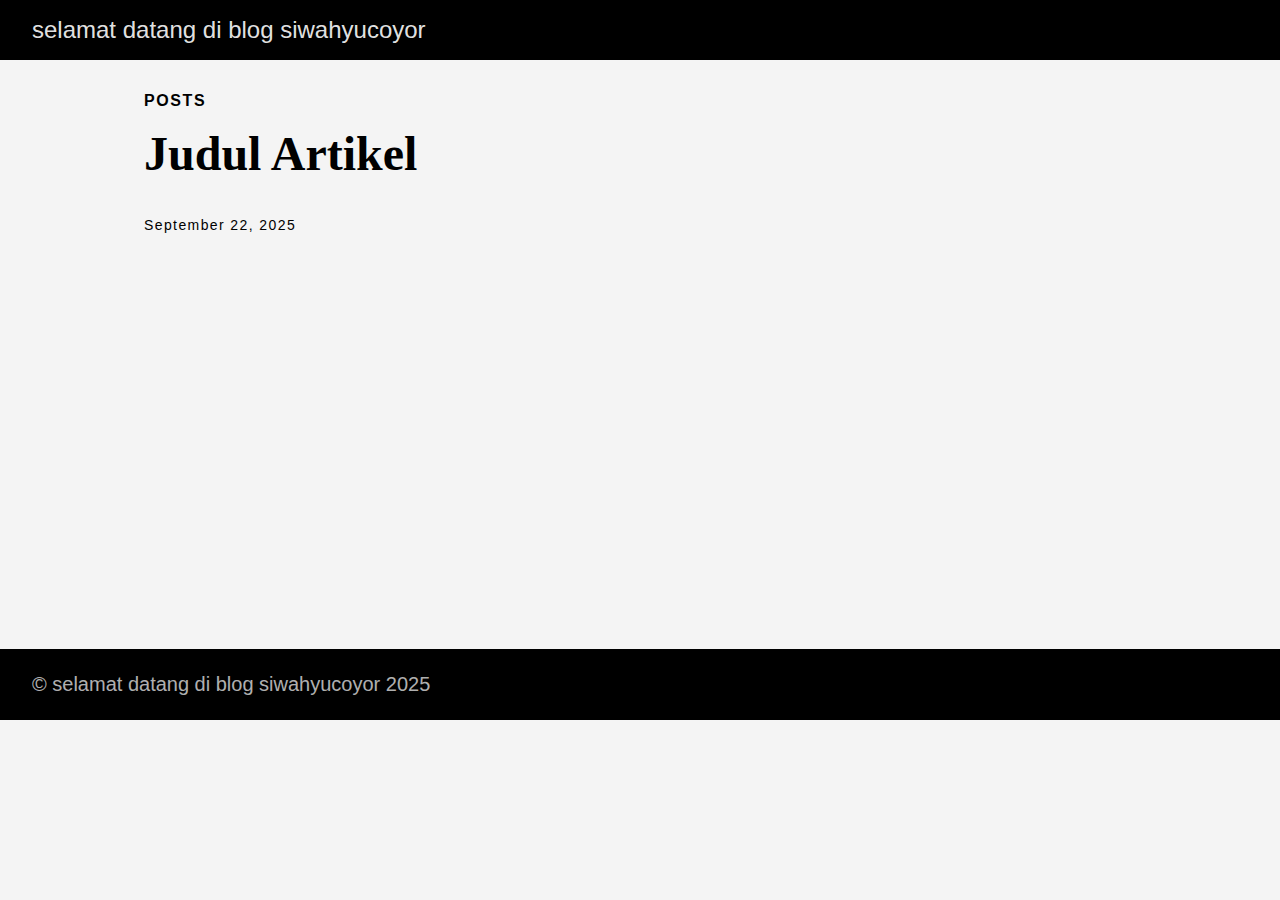
<file: posts/judul-artikel/index.html>
<!DOCTYPE html>
<html lang="en-us">
  <head>
    <meta charset="utf-8">
    <meta http-equiv="X-UA-Compatible" content="IE=edge,chrome=1">
    
    <title>Judul Artikel | selamat datang di blog siwahyucoyor</title>
    <meta name="viewport" content="width=device-width,minimum-scale=1">
    <meta name="description" content="">
    <meta name="generator" content="Hugo 0.150.0">
    
    
    
      <meta name="robots" content="index, follow">
    
    

    
<link rel="stylesheet" href="/ananke/css/main.min.2438bcafd7af9675c426d1a4afcd16cfff18e4e10f401071e45b5ccd3be40a0d.css" >




    


    
      

    

    

    
      <link rel="canonical" href="https://example.org/posts/judul-artikel/">
    

    <meta property="og:url" content="https://example.org/posts/judul-artikel/">
  <meta property="og:site_name" content="selamat datang di blog siwahyucoyor">
  <meta property="og:title" content="Judul Artikel">
  <meta property="og:locale" content="en_us">
  <meta property="og:type" content="article">
    <meta property="article:section" content="posts">
    <meta property="article:published_time" content="2025-09-22T12:56:13+07:00">
    <meta property="article:modified_time" content="2025-09-22T12:56:13+07:00">

  <meta itemprop="name" content="Judul Artikel">
  <meta itemprop="datePublished" content="2025-09-22T12:56:13+07:00">
  <meta itemprop="dateModified" content="2025-09-22T12:56:13+07:00">
  <meta name="twitter:card" content="summary">
  <meta name="twitter:title" content="Judul Artikel">

      
    
	
  </head><body class="ma0 avenir bg-near-white production">

    
   
  

  <header>
    <div class="bg-black">
      <nav class="pv3 ph3 ph4-ns" role="navigation">
  <div class="flex-l center items-center justify-between">
    <a href="/" class="f3 fw2 hover-white white-90 dib no-underline">
      
        selamat datang di blog siwahyucoyor
      
    </a>
    <div class="flex-l items-center">
      

      
      <div class="ananke-socials"></div>

    </div>
  </div>
</nav>

    </div>
  </header>



    <main class="pb7" role="main">
      
  
  
  <article class="flex-l mw8 center ph3 flex-wrap justify-between">
    <header class="mt4 w-100">
      <aside class="instapaper_ignoref b helvetica tracked ttu">
          
        Posts
      </aside><div id="sharing" class="mt3 ananke-socials"></div>
<h1 class="f1 athelas mt3 mb1">Judul Artikel</h1>
      
      
      
      <time class="f6 mv4 dib tracked" datetime="2025-09-22T12:56:13+07:00">September 22, 2025</time>
      

      
      
    </header>
    <div class="nested-copy-line-height lh-copy serif f4 nested-links mid-gray pr4-l w-two-thirds-l"><ul class="pa0">
  
</ul>
<div class="mt6 instapaper_ignoref">
      
      
      </div>
    </div>

    <aside class="w-30-l mt6-l">




</aside>

  </article>

    </main>
    <footer class="bg-black bottom-0 w-100 pa3" role="contentinfo">
  <div class="flex justify-between">
  <a class="f4 fw4 hover-white white-70 dn dib-ns pv2 ph3 no-underline" href="https://example.org/" >
    &copy;  selamat datang di blog siwahyucoyor 2025 
  </a>
    <div><div class="ananke-socials"></div>
</div>
  </div>
</footer>

  </body>
</html>
</file>
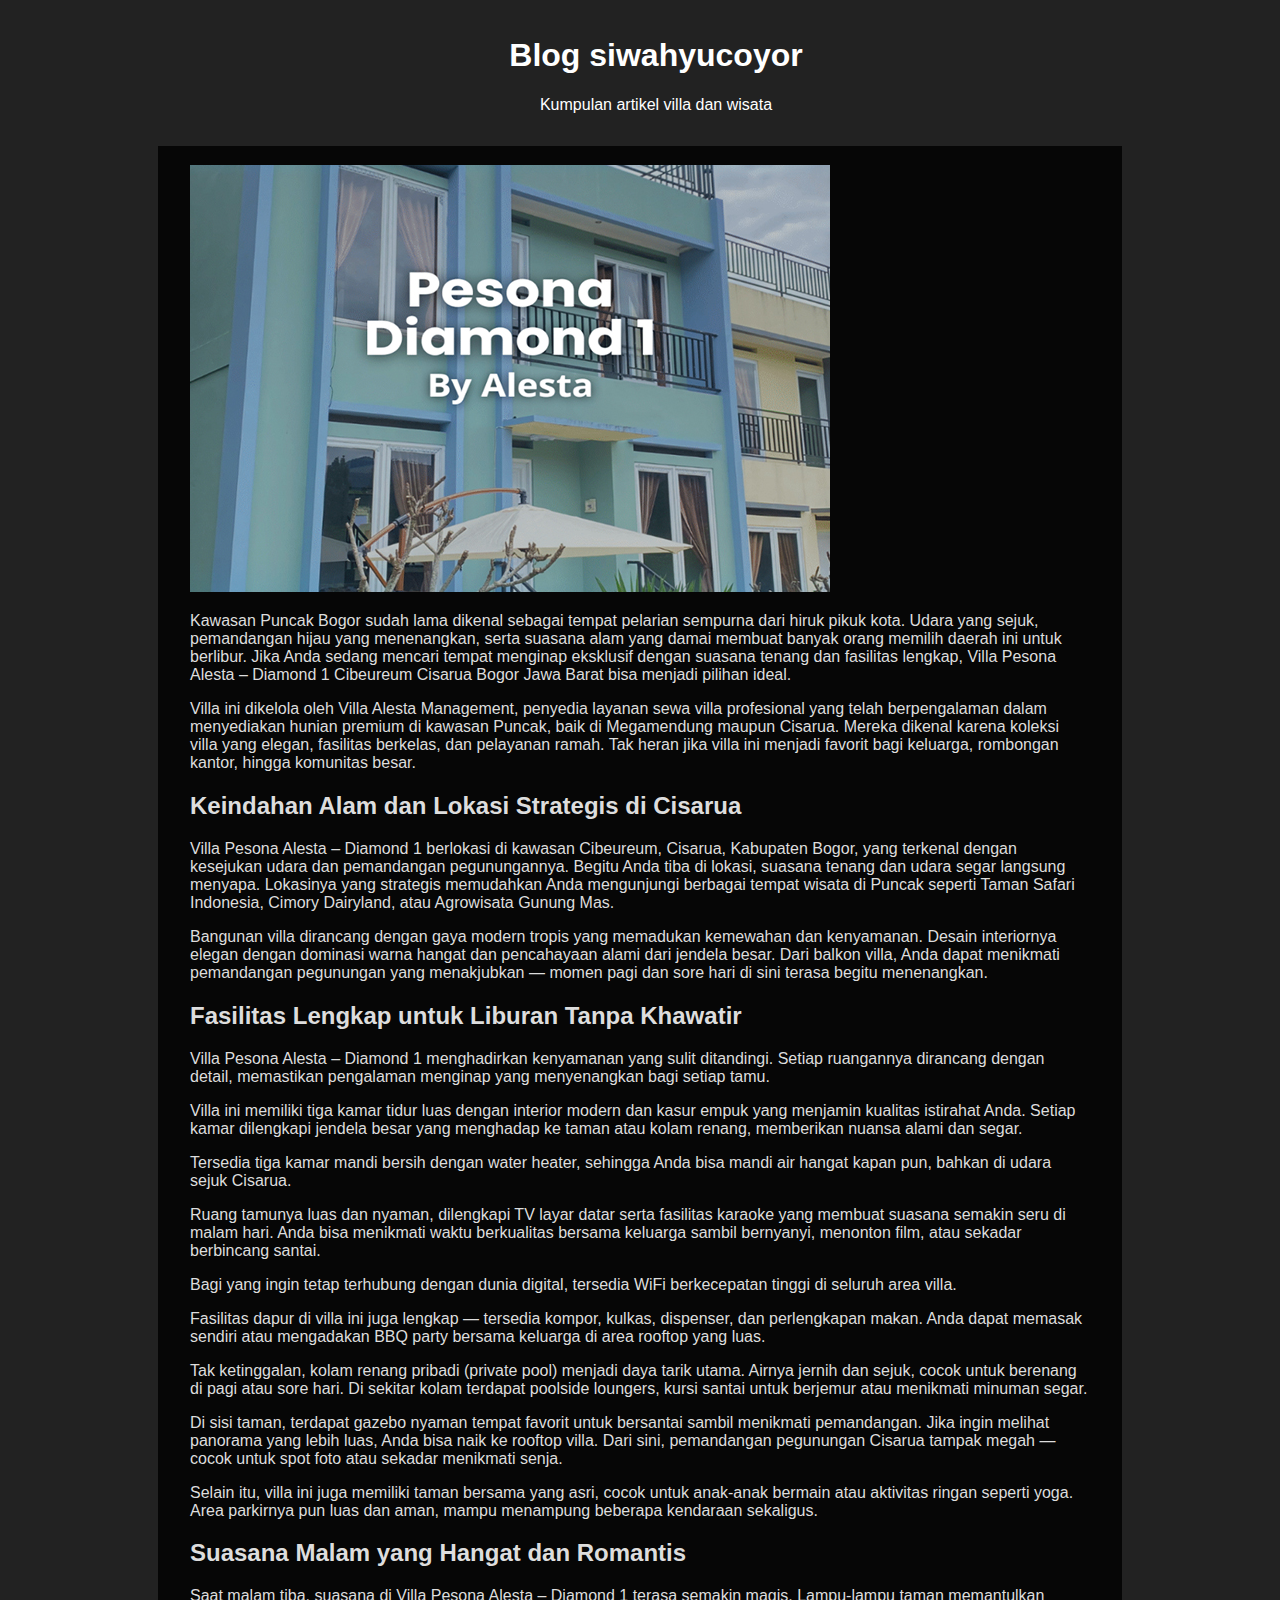
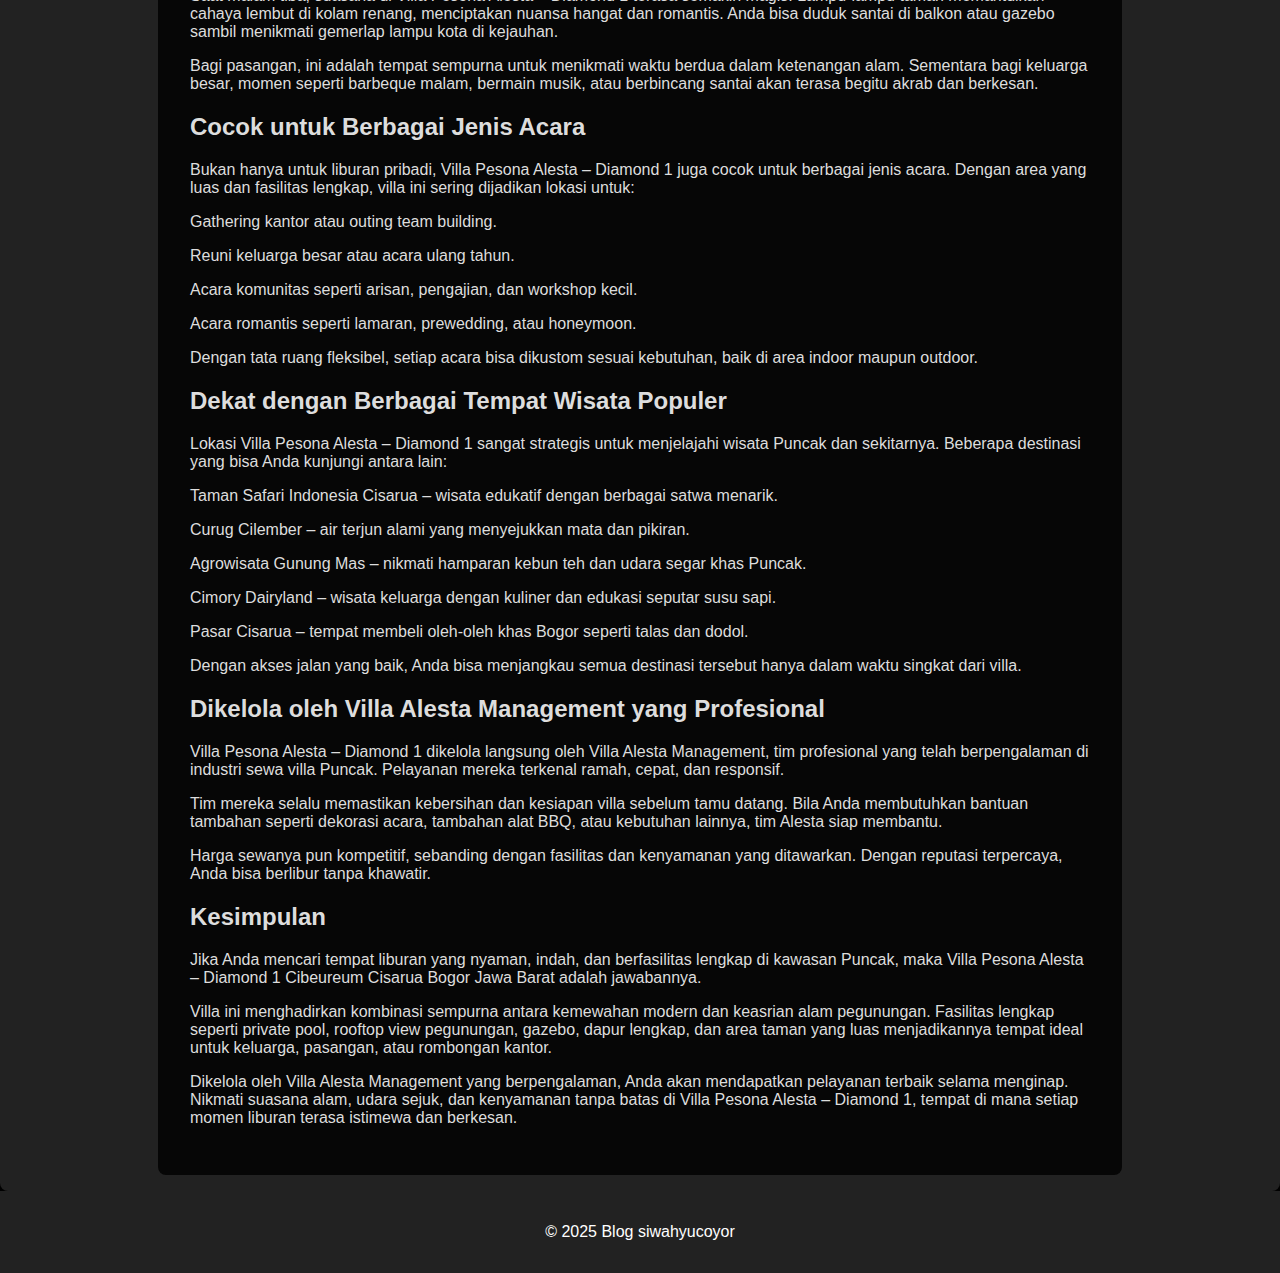
<file: Liburan Mewah Bernuansa Alam di Villa Pesona Alesta Diamond 1 Cibeureum Cisarua Bogor Jawa Barat.html>
<!DOCTYPE html>
   <html lang="id">
   
   <head>
       <meta charset="UTF-8">
       <title>Liburan Mewah Bernuansa Alam di Villa Pesona Alesta Diamond 1 Cibeureum Cisarua Bogor Jawa Barat</title>
      <base href="https://siwahyucoyor.github.io/">
       <link rel="stylesheet" href="style.css">
   </head>
   <body>
      <header>
    <h1>Blog siwahyucoyor</h1>
    <p>Kumpulan artikel villa dan wisata</p>
  </header>
    <main>
      <article class="article">
<h1>Liburan Mewah Bernuansa Alam di Villa Pesona Alesta Diamond 1 Cibeureum Cisarua Bogor Jawa Barat</h1>
<img src="/gambar/Villa-Pesona-Alesta-Diamond-1.jpg" alt="Villa Pesona Alesta Diamond 1" >
<p>Kawasan Puncak Bogor sudah lama dikenal sebagai tempat pelarian sempurna dari hiruk pikuk kota. Udara yang sejuk, pemandangan hijau yang menenangkan, serta suasana alam yang damai membuat banyak orang memilih daerah ini untuk berlibur. Jika Anda sedang mencari tempat menginap eksklusif dengan suasana tenang dan fasilitas lengkap, Villa Pesona Alesta – Diamond 1 Cibeureum Cisarua Bogor Jawa Barat bisa menjadi pilihan ideal.</p>

<p>Villa ini dikelola oleh Villa Alesta Management, penyedia layanan sewa villa profesional yang telah berpengalaman dalam menyediakan hunian premium di kawasan Puncak, baik di Megamendung maupun Cisarua. Mereka dikenal karena koleksi villa yang elegan, fasilitas berkelas, dan pelayanan ramah. Tak heran jika villa ini menjadi favorit bagi keluarga, rombongan kantor, hingga komunitas besar.</p>

<h2>Keindahan Alam dan Lokasi Strategis di Cisarua</h2>

<p>Villa Pesona Alesta – Diamond 1 berlokasi di kawasan Cibeureum, Cisarua, Kabupaten Bogor, yang terkenal dengan kesejukan udara dan pemandangan pegunungannya. Begitu Anda tiba di lokasi, suasana tenang dan udara segar langsung menyapa. Lokasinya yang strategis memudahkan Anda mengunjungi berbagai tempat wisata di Puncak seperti Taman Safari Indonesia, Cimory Dairyland, atau Agrowisata Gunung Mas.</p>

<p>Bangunan villa dirancang dengan gaya modern tropis yang memadukan kemewahan dan kenyamanan. Desain interiornya elegan dengan dominasi warna hangat dan pencahayaan alami dari jendela besar. Dari balkon villa, Anda dapat menikmati pemandangan pegunungan yang menakjubkan — momen pagi dan sore hari di sini terasa begitu menenangkan.</p>

<h2>Fasilitas Lengkap untuk Liburan Tanpa Khawatir</h2>

<p>Villa Pesona Alesta – Diamond 1 menghadirkan kenyamanan yang sulit ditandingi. Setiap ruangannya dirancang dengan detail, memastikan pengalaman menginap yang menyenangkan bagi setiap tamu.</p>

<p>Villa ini memiliki tiga kamar tidur luas dengan interior modern dan kasur empuk yang menjamin kualitas istirahat Anda. Setiap kamar dilengkapi jendela besar yang menghadap ke taman atau kolam renang, memberikan nuansa alami dan segar.</p>

<p>Tersedia tiga kamar mandi bersih dengan water heater, sehingga Anda bisa mandi air hangat kapan pun, bahkan di udara sejuk Cisarua.</p>

<p>Ruang tamunya luas dan nyaman, dilengkapi TV layar datar serta fasilitas karaoke yang membuat suasana semakin seru di malam hari. Anda bisa menikmati waktu berkualitas bersama keluarga sambil bernyanyi, menonton film, atau sekadar berbincang santai.</p>

<p>Bagi yang ingin tetap terhubung dengan dunia digital, tersedia WiFi berkecepatan tinggi di seluruh area villa.</p>

<p>Fasilitas dapur di villa ini juga lengkap — tersedia kompor, kulkas, dispenser, dan perlengkapan makan. Anda dapat memasak sendiri atau mengadakan BBQ party bersama keluarga di area rooftop yang luas.</p>

<p>Tak ketinggalan, kolam renang pribadi (private pool) menjadi daya tarik utama. Airnya jernih dan sejuk, cocok untuk berenang di pagi atau sore hari. Di sekitar kolam terdapat poolside loungers, kursi santai untuk berjemur atau menikmati minuman segar.</p>

<p>Di sisi taman, terdapat gazebo nyaman tempat favorit untuk bersantai sambil menikmati pemandangan. Jika ingin melihat panorama yang lebih luas, Anda bisa naik ke rooftop villa. Dari sini, pemandangan pegunungan Cisarua tampak megah — cocok untuk spot foto atau sekadar menikmati senja.</p>

<p>Selain itu, villa ini juga memiliki taman bersama yang asri, cocok untuk anak-anak bermain atau aktivitas ringan seperti yoga. Area parkirnya pun luas dan aman, mampu menampung beberapa kendaraan sekaligus.</p>

<h2>Suasana Malam yang Hangat dan Romantis</h2>

<p>Saat malam tiba, suasana di Villa Pesona Alesta – Diamond 1 terasa semakin magis. Lampu-lampu taman memantulkan cahaya lembut di kolam renang, menciptakan nuansa hangat dan romantis. Anda bisa duduk santai di balkon atau gazebo sambil menikmati gemerlap lampu kota di kejauhan.</p>

<p>Bagi pasangan, ini adalah tempat sempurna untuk menikmati waktu berdua dalam ketenangan alam. Sementara bagi keluarga besar, momen seperti barbeque malam, bermain musik, atau berbincang santai akan terasa begitu akrab dan berkesan.</p>

<h2>Cocok untuk Berbagai Jenis Acara</h2>

<p>Bukan hanya untuk liburan pribadi, Villa Pesona Alesta – Diamond 1 juga cocok untuk berbagai jenis acara. Dengan area yang luas dan fasilitas lengkap, villa ini sering dijadikan lokasi untuk:</p>

<p>Gathering kantor atau outing team building.</p>
<p>Reuni keluarga besar atau acara ulang tahun.</p>
<p>Acara komunitas seperti arisan, pengajian, dan workshop kecil.</p>
<p>Acara romantis seperti lamaran, prewedding, atau honeymoon.</p>

<p>Dengan tata ruang fleksibel, setiap acara bisa dikustom sesuai kebutuhan, baik di area indoor maupun outdoor.</p>

<h2>Dekat dengan Berbagai Tempat Wisata Populer</h2>

<p>Lokasi Villa Pesona Alesta – Diamond 1 sangat strategis untuk menjelajahi wisata Puncak dan sekitarnya. Beberapa destinasi yang bisa Anda kunjungi antara lain:</p>

<p>Taman Safari Indonesia Cisarua – wisata edukatif dengan berbagai satwa menarik.</p>
<p>Curug Cilember – air terjun alami yang menyejukkan mata dan pikiran.</p>
<p>Agrowisata Gunung Mas – nikmati hamparan kebun teh dan udara segar khas Puncak.</p>
<p>Cimory Dairyland – wisata keluarga dengan kuliner dan edukasi seputar susu sapi.</p>
<p>Pasar Cisarua – tempat membeli oleh-oleh khas Bogor seperti talas dan dodol.</p>

<p>Dengan akses jalan yang baik, Anda bisa menjangkau semua destinasi tersebut hanya dalam waktu singkat dari villa.</p>

<h2>Dikelola oleh Villa Alesta Management yang Profesional</h2>

<p>Villa Pesona Alesta – Diamond 1 dikelola langsung oleh Villa Alesta Management, tim profesional yang telah berpengalaman di industri sewa villa Puncak. Pelayanan mereka terkenal ramah, cepat, dan responsif.</p>

<p>Tim mereka selalu memastikan kebersihan dan kesiapan villa sebelum tamu datang. Bila Anda membutuhkan bantuan tambahan seperti dekorasi acara, tambahan alat BBQ, atau kebutuhan lainnya, tim Alesta siap membantu.</p>

<p>Harga sewanya pun kompetitif, sebanding dengan fasilitas dan kenyamanan yang ditawarkan. Dengan reputasi terpercaya, Anda bisa berlibur tanpa khawatir.</p>

<h2>Kesimpulan</h2>

<p>Jika Anda mencari tempat liburan yang nyaman, indah, dan berfasilitas lengkap di kawasan Puncak, maka Villa Pesona Alesta – Diamond 1 Cibeureum Cisarua Bogor Jawa Barat adalah jawabannya.</p>

<p>Villa ini menghadirkan kombinasi sempurna antara kemewahan modern dan keasrian alam pegunungan. Fasilitas lengkap seperti private pool, rooftop view pegunungan, gazebo, dapur lengkap, dan area taman yang luas menjadikannya tempat ideal untuk keluarga, pasangan, atau rombongan kantor.</p>

<p>Dikelola oleh Villa Alesta Management yang berpengalaman, Anda akan mendapatkan pelayanan terbaik selama menginap. Nikmati suasana alam, udara sejuk, dan kenyamanan tanpa batas di Villa Pesona Alesta – Diamond 1, tempat di mana setiap momen liburan terasa istimewa dan berkesan.</p>
</article>
</main>
<footer>
    <p>&copy; 2025 Blog siwahyucoyor</p>
  </footer>
</body>
</html>
</file>
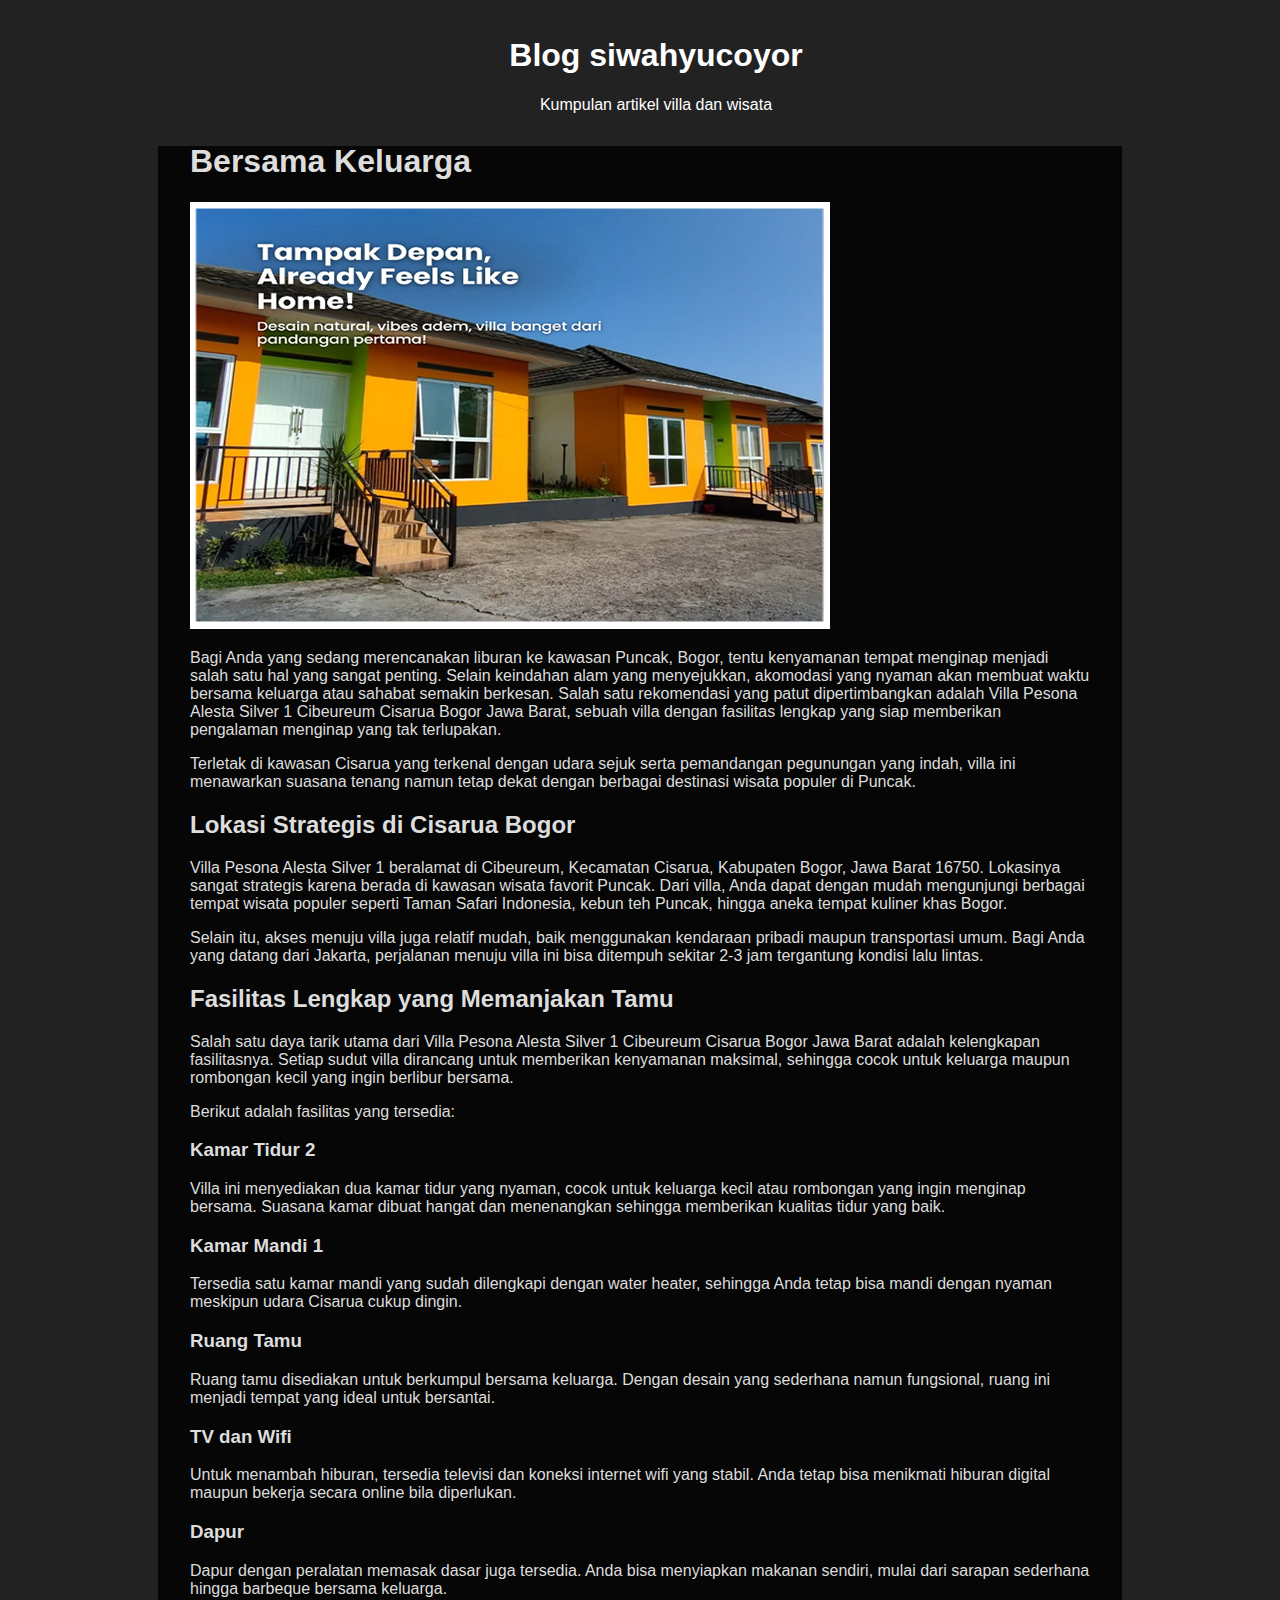
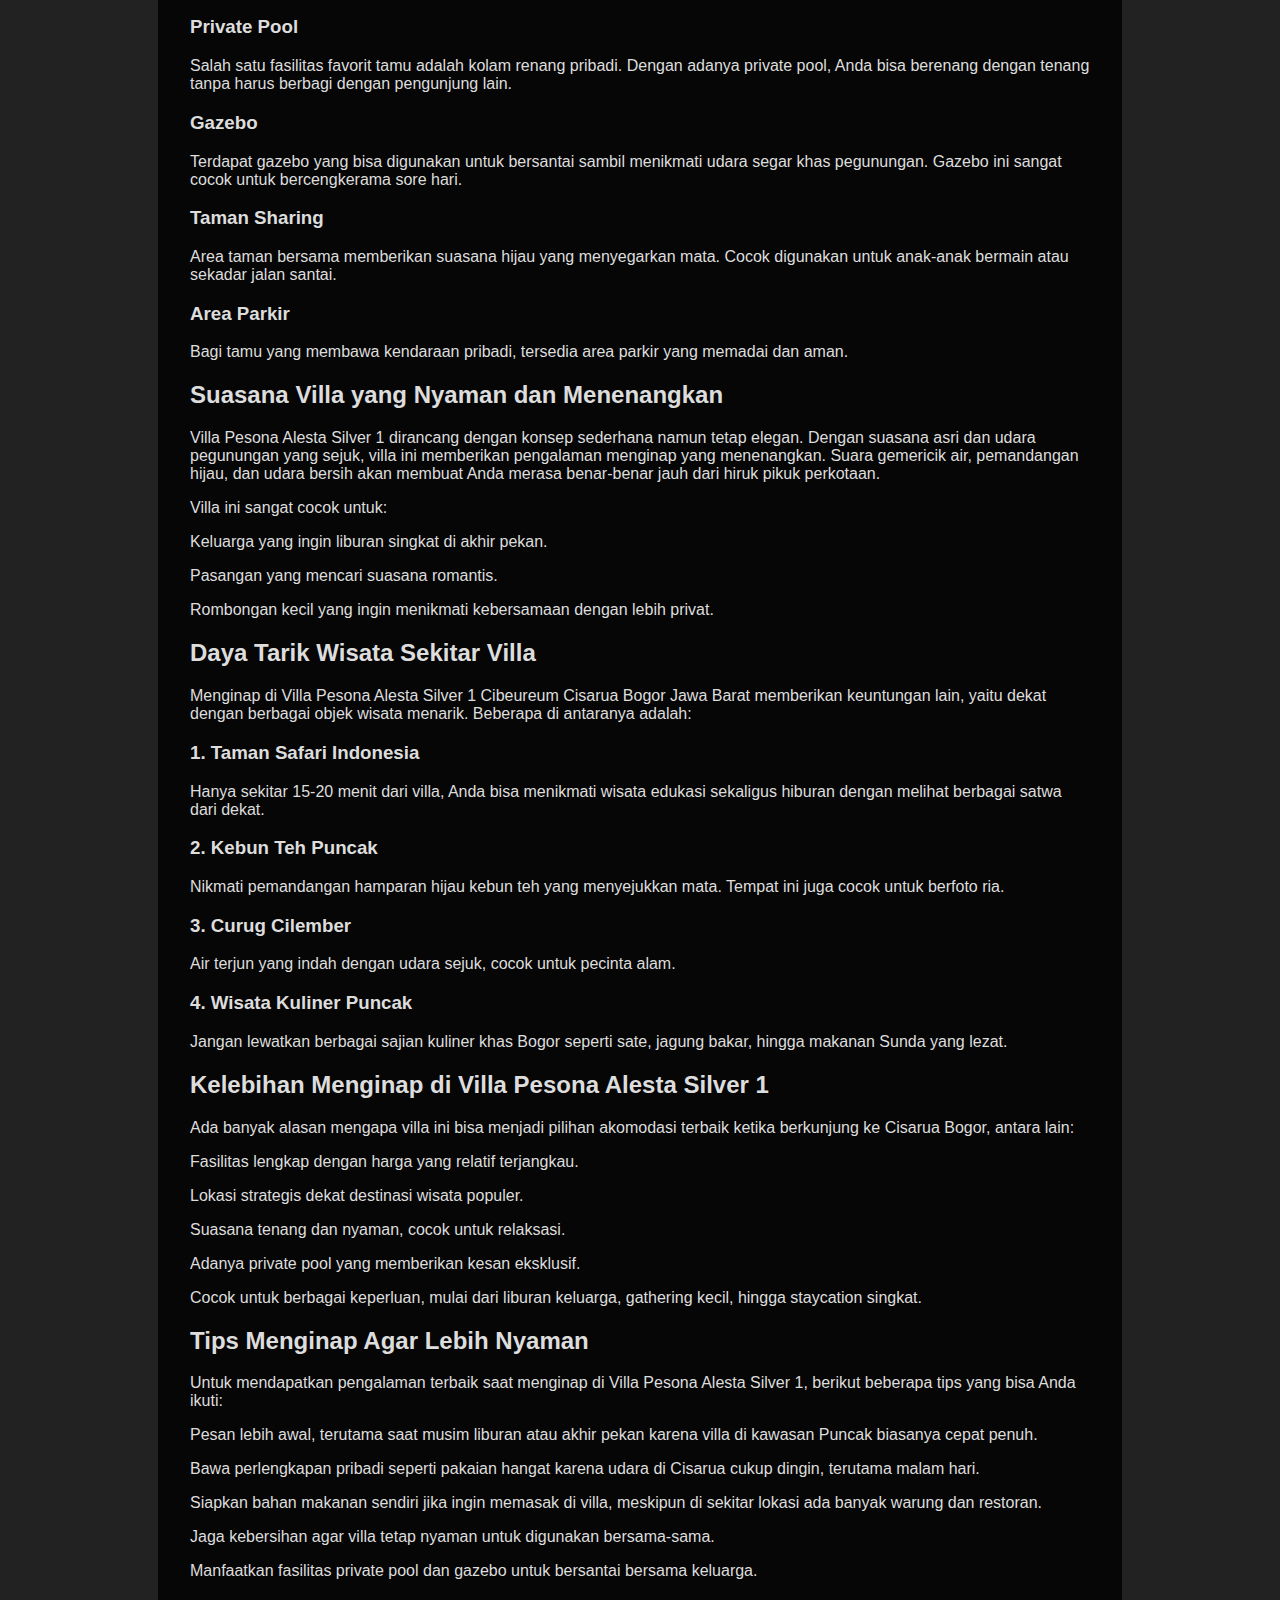
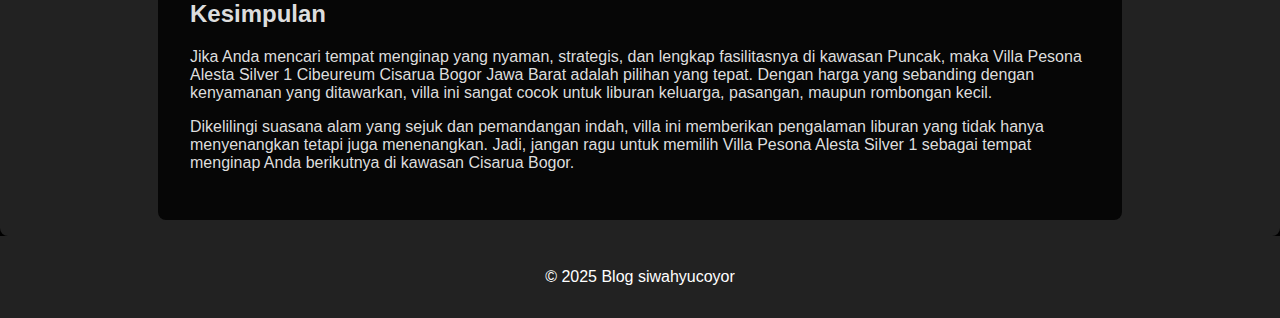
<file: Villa-Pesona-Alesta-Silver-1-Cibeureum-Cisarua-Bogor-Jawa-Barat-Pilihan-Terbaik-untuk-Liburan-Nyaman-Bersama-Keluarga.html>
<!DOCTYPE html>
   <html lang="id">
   
   <head>
       <meta charset="UTF-8">
       <title>Villa Pesona Alesta Silver 1 Cibeureum Cisarua Bogor Jawa Barat Pilihan Terbaik untuk Liburan Nyaman Bersama Keluarga</title>
      <base href="https://siwahyucoyor.github.io/">
       <link rel="stylesheet" href="style.css">
   </head>
   <body>
      <header>
    <h1>Blog siwahyucoyor</h1>
    <p>Kumpulan artikel villa dan wisata</p>
  </header>
    <main>
      <article class="article">
        
<h1>Villa Pesona Alesta Silver 1 Cibeureum Cisarua Bogor Jawa Barat Pilihan Terbaik untuk Liburan Nyaman Bersama Keluarga</h1>
<img src="/gambar/Villa-Pesona-Alesta-Silver-1.jpg" alt="Villa Pesona Silver 1" >
<p>Bagi Anda yang sedang merencanakan liburan ke kawasan Puncak, Bogor, tentu kenyamanan tempat menginap menjadi salah satu hal yang sangat penting. Selain keindahan alam yang menyejukkan, akomodasi yang nyaman akan membuat waktu bersama keluarga atau sahabat semakin berkesan. Salah satu rekomendasi yang patut dipertimbangkan adalah Villa Pesona Alesta Silver 1 Cibeureum Cisarua Bogor Jawa Barat, sebuah villa dengan fasilitas lengkap yang siap memberikan pengalaman menginap yang tak terlupakan.</p>

<p>Terletak di kawasan Cisarua yang terkenal dengan udara sejuk serta pemandangan pegunungan yang indah, villa ini menawarkan suasana tenang namun tetap dekat dengan berbagai destinasi wisata populer di Puncak.</p>
<h2>Lokasi Strategis di Cisarua Bogor</h2>

<p>Villa Pesona Alesta Silver 1 beralamat di Cibeureum, Kecamatan Cisarua, Kabupaten Bogor, Jawa Barat 16750. Lokasinya sangat strategis karena berada di kawasan wisata favorit Puncak. Dari villa, Anda dapat dengan mudah mengunjungi berbagai tempat wisata populer seperti Taman Safari Indonesia, kebun teh Puncak, hingga aneka tempat kuliner khas Bogor.</p>

<p>Selain itu, akses menuju villa juga relatif mudah, baik menggunakan kendaraan pribadi maupun transportasi umum. Bagi Anda yang datang dari Jakarta, perjalanan menuju villa ini bisa ditempuh sekitar 2-3 jam tergantung kondisi lalu lintas.</p>

<h2>Fasilitas Lengkap yang Memanjakan Tamu</h2>

<p>Salah satu daya tarik utama dari Villa Pesona Alesta Silver 1 Cibeureum Cisarua Bogor Jawa Barat adalah kelengkapan fasilitasnya. Setiap sudut villa dirancang untuk memberikan kenyamanan maksimal, sehingga cocok untuk keluarga maupun rombongan kecil yang ingin berlibur bersama.</p>

<p>Berikut adalah fasilitas yang tersedia:</p>

<h3>Kamar Tidur 2</h3>
  <p>Villa ini menyediakan dua kamar tidur yang nyaman, cocok untuk keluarga kecil atau rombongan yang ingin menginap bersama. Suasana kamar dibuat hangat dan menenangkan sehingga memberikan kualitas tidur yang baik.</p>

<h3>Kamar Mandi 1</h3>
  <p>Tersedia satu kamar mandi yang sudah dilengkapi dengan water heater, sehingga Anda tetap bisa mandi dengan nyaman meskipun udara Cisarua cukup dingin.</p>

<h3>Ruang Tamu</h3>
  <p>Ruang tamu disediakan untuk berkumpul bersama keluarga. Dengan desain yang sederhana namun fungsional, ruang ini menjadi tempat yang ideal untuk bersantai.</p>

<h3>TV dan Wifi</h3>
  <p>Untuk menambah hiburan, tersedia televisi dan koneksi internet wifi yang stabil. Anda tetap bisa menikmati hiburan digital maupun bekerja secara online bila diperlukan.</p>

<h3>Dapur</h3>
  <p>Dapur dengan peralatan memasak dasar juga tersedia. Anda bisa menyiapkan makanan sendiri, mulai dari sarapan sederhana hingga barbeque bersama keluarga.</p>

<h3>Private Pool</h3>
  <p>Salah satu fasilitas favorit tamu adalah kolam renang pribadi. Dengan adanya private pool, Anda bisa berenang dengan tenang tanpa harus berbagi dengan pengunjung lain.</p>

<h3>Gazebo</h3>
  <p>Terdapat gazebo yang bisa digunakan untuk bersantai sambil menikmati udara segar khas pegunungan. Gazebo ini sangat cocok untuk bercengkerama sore hari.</p>

<h3>Taman Sharing</h3>
  <p>Area taman bersama memberikan suasana hijau yang menyegarkan mata. Cocok digunakan untuk anak-anak bermain atau sekadar jalan santai.</p>

<h3>Area Parkir</h3>
  <p>Bagi tamu yang membawa kendaraan pribadi, tersedia area parkir yang memadai dan aman.</p>

<h2>Suasana Villa yang Nyaman dan Menenangkan</h2>

<p>Villa Pesona Alesta Silver 1 dirancang dengan konsep sederhana namun tetap elegan. Dengan suasana asri dan udara pegunungan yang sejuk, villa ini memberikan pengalaman menginap yang menenangkan. Suara gemericik air, pemandangan hijau, dan udara bersih akan membuat Anda merasa benar-benar jauh dari hiruk pikuk perkotaan.</p>

<p>Villa ini sangat cocok untuk:</p>

<p>Keluarga yang ingin liburan singkat di akhir pekan.</p>
<p>Pasangan yang mencari suasana romantis.</p>
<p>Rombongan kecil yang ingin menikmati kebersamaan dengan lebih privat.</p>

<h2>Daya Tarik Wisata Sekitar Villa</h2>

<p>Menginap di Villa Pesona Alesta Silver 1 Cibeureum Cisarua Bogor Jawa Barat memberikan keuntungan lain, yaitu dekat dengan berbagai objek wisata menarik. Beberapa di antaranya adalah:</p>

<h3>1. Taman Safari Indonesia</h3>
   <p>Hanya sekitar 15-20 menit dari villa, Anda bisa menikmati wisata edukasi sekaligus hiburan dengan melihat berbagai satwa dari dekat.</p>

<h3>2. Kebun Teh Puncak</h3>
   <p>Nikmati pemandangan hamparan hijau kebun teh yang menyejukkan mata. Tempat ini juga cocok untuk berfoto ria.</p>

<h3>3. Curug Cilember</h3>
   <p>Air terjun yang indah dengan udara sejuk, cocok untuk pecinta alam.</p>

<h3>4. Wisata Kuliner Puncak</h3>
   <p>Jangan lewatkan berbagai sajian kuliner khas Bogor seperti sate, jagung bakar, hingga makanan Sunda yang lezat.</p>

<h2>Kelebihan Menginap di Villa Pesona Alesta Silver 1</h2>

<p>Ada banyak alasan mengapa villa ini bisa menjadi pilihan akomodasi terbaik ketika berkunjung ke Cisarua Bogor, antara lain:</p>

<p>Fasilitas lengkap dengan harga yang relatif terjangkau.</p>
<p>Lokasi strategis dekat destinasi wisata populer.</p>
<p>Suasana tenang dan nyaman, cocok untuk relaksasi.</p>
<p>Adanya private pool yang memberikan kesan eksklusif.</p>
<p>Cocok untuk berbagai keperluan, mulai dari liburan keluarga, gathering kecil, hingga staycation singkat.</p>

<h2>Tips Menginap Agar Lebih Nyaman</h2>

<p>Untuk mendapatkan pengalaman terbaik saat menginap di Villa Pesona Alesta Silver 1, berikut beberapa tips yang bisa Anda ikuti:</p>

<p>Pesan lebih awal, terutama saat musim liburan atau akhir pekan karena villa di kawasan Puncak biasanya cepat penuh.</p>
<p>Bawa perlengkapan pribadi seperti pakaian hangat karena udara di Cisarua cukup dingin, terutama malam hari.</p>
<p>Siapkan bahan makanan sendiri jika ingin memasak di villa, meskipun di sekitar lokasi ada banyak warung dan restoran.</p>
<p>Jaga kebersihan agar villa tetap nyaman untuk digunakan bersama-sama.</p>
<p>Manfaatkan fasilitas private pool dan gazebo untuk bersantai bersama keluarga.</p>

<h2>Kesimpulan</h2>

<p>Jika Anda mencari tempat menginap yang nyaman, strategis, dan lengkap fasilitasnya di kawasan Puncak, maka Villa Pesona Alesta Silver 1 Cibeureum Cisarua Bogor Jawa Barat adalah pilihan yang tepat. Dengan harga yang sebanding dengan kenyamanan yang ditawarkan, villa ini sangat cocok untuk liburan keluarga, pasangan, maupun rombongan kecil.</p>

<p>Dikelilingi suasana alam yang sejuk dan pemandangan indah, villa ini memberikan pengalaman liburan yang tidak hanya menyenangkan tetapi juga menenangkan. Jadi, jangan ragu untuk memilih Villa Pesona Alesta Silver 1 sebagai tempat menginap Anda berikutnya di kawasan Cisarua Bogor.</p>
</article>
</main>
<footer>
    <p>&copy; 2025 Blog siwahyucoyor</p>
  </footer>
</body>
</html>
</file>
<file: style.css>
/* ====== Global ====== */
body {
  font-family: Arial, sans-serif;
  margin: 0;
  padding: 0;
  background: #000;
  color: #ddd;
  min-height: 100vh;
  display: flex;
  flex-direction: column;
}

/* ====== Header & Footer ====== */
header, footer {
  background: #222;
  color: #fff;
  text-align: center;
  padding: 1rem;
}

header {
  position: fixed;
  top: 0;
  left: 0;
  width: 100%;
  z-index: 10;
  

}

footer {
  margin-top: auto;
}

/* ====== Container utama ====== */
.container {
  display: grid;
  grid-template-columns: 200px 1fr 200px;
  gap: 1rem;
  max-width: 1400px;
  margin: 7rem 1rem 3rem 1rem; /* kasih jarak biar tidak nempel header */
  padding-top: 100px;   
  width:calc(100% - 2rem);
}

/* ====== Sidebar & Main ====== */
.sidebar {
  
  background: #111;
  padding: 1rem;
  border-radius: 8px;
}

main {
  
  
  background: #222;
  padding: 1rem;
  border-radius: 8px;
}

.main-content ul li a {
  font-size: 1.5rem;   /* besarkan ukuran */
  font-weight: bold;   /* bikin tebal */
  color: #4da3ff;      /* kasih warna biar menarik */
  text-decoration: none;
}

.main-content ul li a:hover {
  color: #66c2ff;
  text-decoration: underline;
}

.article {
  margin-top: 120px; /* atur sesuai tinggi header */
  padding: 1rem;
}

.article {
  background: #060606;
  padding: 2rem;
  border-radius: 8px;
  max-width: 900px;
  margin: auto;
  color: #ddd;
}


/* ====== Judul Sidebar ====== */
.sidebar h2 {
  color: #fff;
  margin-bottom: 0.5rem;
}

.sidebar ul {
  list-style: none;
  padding: 0;
}

.sidebar li {
  margin: 0.5rem 0;
}

.sidebar a {
  color: #4da3ff;
  text-decoration: none;
}

.sidebar a:hover {
  text-decoration: underline;
  color: #66c2ff;
}

/* ====== Responsive (HP) ====== */
@media (max-width: 768px) {
  .container {
    grid-template-columns: 1fr;
  }

  .main-content {
    order: 1; /* Artikel di atas */
  }

  .sidebar-left {
    order: 2; /* Sidebar kiri turun */
  }

  .sidebar-right {
    order: 3; /* Sidebar kanan paling bawah */
  }
}
</file>
